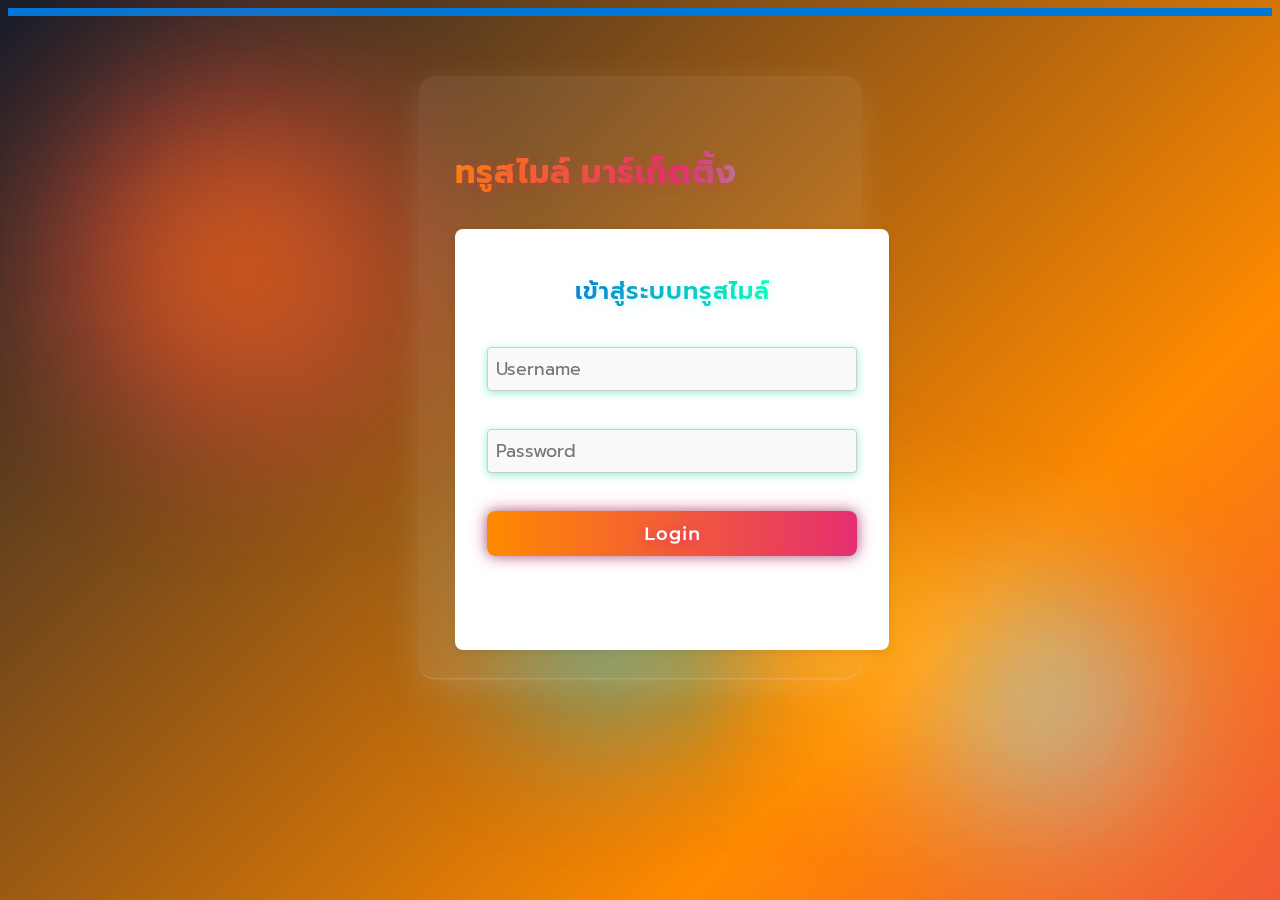
<file: index.html>
<!DOCTYPE html>
<html lang="en">
<head>
    <meta charset="UTF-8">
    <meta name="viewport" content="width=device-width, initial-scale=1.0">
    <title>ทรูสไมล์ มาร์เก็ตติ้ง</title>
    <link rel="stylesheet" href="style.css">
    <link href="https://fonts.googleapis.com/css2?family=Prompt:wght@400;600&family=Montserrat:wght@700&display=swap" rel="stylesheet">
</head>
<body>
        <div class="login-anim-bg">
            <div class="login-glow login-glow1"></div>
            <div class="login-glow login-glow2"></div>
            <div class="login-glow login-glow3"></div>
            <div class="login-glow login-glow4"></div>
        </div>
        <div class="login-anim">
            <h1 class="gradient-title" style="margin-bottom:0;">ทรูสไมล์ มาร์เก็ตติ้ง</h1>
            <div id="loginContainer" class="login-anim-card">
                <h2 class="gradient-title" style="font-size:1.5rem;">เข้าสู่ระบบทรูสไมล์</h2>
                <div class="login-form-anim">
                    <input type="text" id="username" placeholder="Username" class="login-input-anim">
                    <input type="password" id="password" placeholder="Password" class="login-input-anim">
                    <button id="loginBtn" class="modern-btn ripple bounce">Login</button>
                    <p id="loginMessage" class="msg-anim"></p>
                </div>
            </div>
        </div>
        <button id="clickMeBtn" style="display:none;">Click Me!</button>
        <p id="message"></p>
        <script src="script.js"></script>
    </body>
</html>
</file>
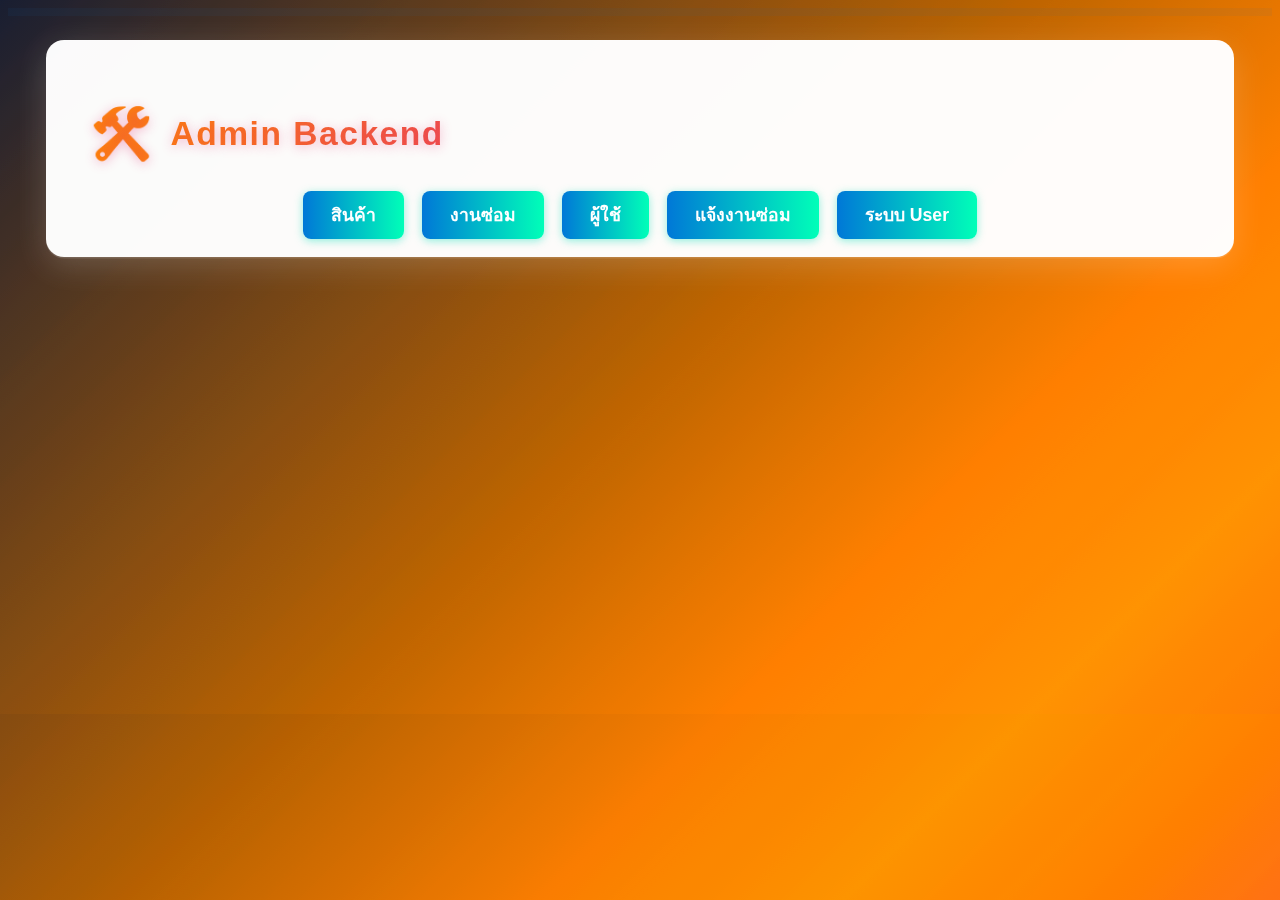
<file: admin.html>
<!DOCTYPE html>
<html lang="en">
<head>
    <meta charset="UTF-8">
    <meta name="viewport" content="width=device-width, initial-scale=1.0">
    <title>Admin Backend</title>
    <link rel="stylesheet" href="style.css">
</head>
<body>
        <div class="admin-bg-glow"></div>
        <header class="admin-header modern-card">
            <h1 class="gradient-title"><span class="icon-admin">🛠️</span> Admin Backend</h1>
            <nav class="admin-nav">
                <button class="admin-nav-btn" onclick="showAdminSection('adminProductSection')">สินค้า</button>
                <button class="admin-nav-btn" onclick="showAdminSection('adminRepairSection')">งานซ่อม</button>
                <button class="admin-nav-btn" onclick="showAdminSection('adminUserSection')">ผู้ใช้</button>
                <button class="admin-nav-btn" onclick="showAdminSection('adminSendRepairSection')">แจ้งงานซ่อม</button>
                <button class="admin-nav-btn" onclick="showAdminSection('userSystemSection')">ระบบ User</button>
            </nav>
        </header>
        <main class="admin-main">
            <section id="adminProductSection" class="admin-section modern-card">
                <h2 class="gradient-title"><span class="icon-product">📦</span> จัดการสินค้า (Admin)</h2>
                <form id="adminAddProductForm" class="modern-form">
                    <div class="form-row">
                        <label>ชื่อสินค้า
                            <input type="text" id="adminProductName" required placeholder="กรอกชื่อสินค้า">
                        </label>
                        <label>จำนวน
                            <input type="number" id="adminProductQty" required min="1" placeholder="จำนวน">
                        </label>
                        <label>ราคา
                            <input type="number" id="adminProductPrice" min="0" step="0.01" placeholder="บาท">
                        </label>
                    </div>
                    <div class="form-row">
                        <label>รายละเอียด
                            <input type="text" id="adminProductDetail" placeholder="รายละเอียดสินค้า">
                        </label>
                        <label>รูปภาพ (อัปโหลด)
                            <input type="file" id="adminProductImgFile" accept="image/*">
                        </label>
                        <label>รูปภาพ (URL)
                            <input type="text" id="adminProductImg" placeholder="URL รูปสินค้า">
                        </label>
                    </div>
                    <button type="submit" class="modern-btn">เพิ่มสินค้า</button>
                </form>
                <div id="adminAddProductMsg" class="msg-anim"></div>
                <h3 class="gradient-title">รายการสินค้า</h3>
                <table id="adminProductTable" class="modern-table">
                    <thead><tr><th>ชื่อสินค้า</th><th>จำนวนคงเหลือ</th><th>ราคา</th><th>รายละเอียด</th><th>รูป</th><th>การจัดการ</th></tr></thead>
                    <tbody id="adminProductList"></tbody>
                </table>
                <div id="editProductForm" class="modern-form">
                    <h3>แก้ไขสินค้า</h3>
                    <label>ชื่อสินค้า: <input type="text" id="editProductName" disabled></label>
                    <label>จำนวน: <input type="number" id="editProductQty" min="0"></label>
                    <label>ราคา: <input type="number" id="editProductPrice" min="0" step="0.01"></label>
                    <label>รายละเอียด: <input type="text" id="editProductDetail"></label>
                    <label>รูปภาพ (URL): <input type="text" id="editProductImg"></label>
                    <button onclick="saveProductEdit()" class="modern-btn">บันทึก</button>
                    <button onclick="cancelProductEdit()" class="modern-btn">ยกเลิก</button>
                </div>
                <div id="productNotifyMsg" class="msg-anim"></div>
            </section>
            <section id="adminRepairSection" class="admin-section modern-card">
                <h2 class="gradient-title"><span class="icon-repair">🛠️</span> จัดการงานซ่อม (Admin/ช่าง)</h2>
                <table id="adminRepairTable" class="modern-table">
                    <thead><tr><th>ชื่อผู้แจ้ง</th><th>วันที่</th><th>เวลา</th><th>รายละเอียด</th><th>สถานะ</th><th>อัปเดตสถานะ</th></tr></thead>
                    <tbody id="adminRepairList"></tbody>
                </table>
                <div id="adminRepairMsg" class="msg-anim"></div>
            </section>
            <section id="adminUserSection" class="admin-section modern-card">
                <h2 class="gradient-title"><span class="icon-user">👤</span> จัดการผู้ใช้</h2>
                <table id="userTable" class="modern-table">
                    <thead>
                        <tr><th>Username</th><th>Role</th><th>Action</th></tr>
                    </thead>
                    <tbody>
                        <tr><td>admin</td><td>Admin</td><td><button disabled>แก้ไข</button></td></tr>
                        <tr><td>user</td><td>User</td><td><button onclick="editUser('user')">แก้ไข</button></td></tr>
                    </tbody>
                </table>
                <div id="editUserForm1" class="modern-form edit-user-form1">
                    <h3>แก้ไขผู้ใช้</h3>
                    <label>Username: <input type="text" id="editUsername1" disabled></label><br>
                    <label>Password: <input type="password" id="editPassword1"></label><br>
                    <button onclick="saveUser1()" class="modern-btn">บันทึก</button>
                    <button onclick="cancelEdit1()" class="modern-btn">ยกเลิก</button>
                </div>
                <div id="editConfirmModal" class="modal">
                    <div class="modal-content">
                        <p>ยืนยันการบันทึกข้อมูลผู้ใช้นี้?</p>
                        <button id="confirmEditBtn">ยืนยัน</button>
                        <button id="cancelEditBtn">ยกเลิก</button>
                    </div>
                </div>
            </section>
            <section id="adminSendRepairSection" class="admin-section modern-card">
                <h2 class="gradient-title"><span class="icon-send">📨</span> แจ้งงานซ่อมไปยังแผนงช่าง</h2>
                <form id="adminSendRepairForm" class="modern-form">
                    <div class="form-row">
                        <label>ชื่อผู้แจ้ง
                            <input type="text" id="adminRepairName" required placeholder="ชื่อผู้แจ้ง">
                        </label>
                        <label>วันที่
                            <input type="date" id="adminRepairDate" required>
                        </label>
                        <label>เวลา
                            <input type="time" id="adminRepairTime" required>
                        </label>
                    </div>
                    <div class="form-row">
                        <label>รายละเอียดปัญหา
                            <input type="text" id="adminRepairDetail" required placeholder="รายละเอียด">
                        </label>
                        <label>สถานที่
                            <input type="text" id="adminRepairLocation" placeholder="สถานที่">
                        </label>
                        <label>เบอร์ติดต่อ
                            <input type="tel" id="adminRepairPhone" placeholder="เบอร์ติดต่อ">
                        </label>
                    </div>
                    <button type="submit" class="modern-btn">แจ้งงานซ่อม</button>
                </form>
                <div id="adminSendRepairMsg" class="msg-anim"></div>
            </section>
            <section id="userSystemSection" class="admin-section modern-card">
                <h2 class="gradient-title"><span class="icon-user">👤</span> ระบบ User</h2>
                <form id="addUserForm" class="modern-form">
                    <label>Username: <input type="text" id="newUsername" required placeholder="Username"></label>
                    <label>Password: <input type="password" id="newPassword" required placeholder="Password"></label>
                    <button type="submit" class="modern-btn">สร้างผู้ใช้ใหม่</button>
                </form>
                <div id="addUserMessage" class="msg-anim"></div>
                <input type="text" id="searchUser" placeholder="ค้นหาผู้ใช้..." class="modern-form search-input">
                <h3 class="gradient-title">รายชื่อผู้ใช้</h3>
                <table id="userListTable" class="modern-table">
                    <thead>
                        <tr><th>Username</th><th>Role</th><th>Action</th></tr>
                    </thead>
                    <tbody id="userList"></tbody>
                </table>
                <div id="editUserForm" class="modern-form">
                    <h3>แก้ไขผู้ใช้</h3>
                    <label>Username: <input type="text" id="editUsername" disabled></label>
                    <label>Password: <input type="password" id="editPassword"></label>
                    <label>Role: 
                        <select id="editRole">
                            <option value="User">User</option>
                            <option value="Admin">Admin</option>
                        </select>
                    </label>
                    <button onclick="saveUser()" class="modern-btn">บันทึก</button>
                    <button onclick="cancelEdit()" class="modern-btn">ยกเลิก</button>
                </div>
            </section>
            <section id="adminSalesCustomerSection" class="admin-section modern-card">
                <h2 class="gradient-title"><span class="icon-sales">🛒</span> ข้อมูลลูกค้าจากเซลส์</h2>
                <table id="adminSalesCustomerTable" class="modern-table">
                    <thead><tr><th>ชื่อ</th><th>วัน-เวลา</th><th>ที่อยู่</th><th>เบอร์</th><th>สถานะ</th><th>รูปถ่าย</th><th>การจัดการ</th></tr></thead>
                    <tbody id="adminSalesCustomerList"></tbody>
                </table>
                <div id="editSalesCustomerForm" class="modern-form">
                    <h3>แก้ไขข้อมูลลูกค้า</h3>
                    <label>ชื่อ: <input type="text" id="editCustomerName"></label>
                    <label>วัน-เวลา: <input type="datetime-local" id="editCustomerDatetime"></label>
                    <label>ที่อยู่: <input type="text" id="editCustomerAddress"></label>
                    <label>เบอร์โทร: <input type="tel" id="editCustomerPhone"></label>
                    <label>สถานะ: 
                        <select id="editCustomerStatus">
                            <option value="ใหม่">ใหม่</option>
                            <option value="ติดตาม">ติดตาม</option>
                            <option value="ปิดการขาย">ปิดการขาย</option>
                        </select>
                    </label>
                    <label>รูปถ่าย: <input type="file" id="editCustomerPhoto" accept="image/*"></label>
                    <button onclick="saveEditSalesCustomer()" class="modern-btn">บันทึก</button>
                    <button onclick="cancelEditSalesCustomer()" class="modern-btn">ยกเลิก</button>
                </div>
            </section>
        </main>
    <script>
    function showAdminSection(id) {
        document.querySelectorAll('.admin-section').forEach(sec => sec.style.display = 'none');
        const el = document.getElementById(id);
        if (el) el.style.display = 'block';
    }
    document.getElementById('userManagementMenu').onclick = function() {
        document.getElementById('userManagementSection').style.display = 'block';
        document.getElementById('userSystemSection').style.display = 'none';
    };
    document.getElementById('userSystemMenu').onclick = function() {
        document.getElementById('userSystemSection').style.display = 'block';
        document.getElementById('userManagementSection').style.display = 'none';
    };
    let _pendingEdit = null;
    function renderUserList(filter = '') {
        const users = getUsers();
        const tbody = document.getElementById('userList');
        tbody.innerHTML = '';
        users.filter(u => u.username.includes(filter)).forEach((u, idx) => {
            tbody.innerHTML += `<tr><td>${u.username}</td><td>${u.role}</td><td>` +
                (u.username !== 'admin' ?
                `<button onclick="editUser('${u.username}')">แก้ไข</button> <button onclick="deleteUser('${u.username}')">ลบ</button>` :
                `<button disabled>แก้ไข</button> <button disabled>ลบ</button>`) +
                `</td></tr>`;
        });
    }
    document.getElementById('searchUser').oninput = function() {
        renderUserList(this.value.trim());
    };
    function editUser(username) {
        const users = getUsers();
        const user = users.find(u => u.username === username);
        document.getElementById('editUserForm').style.display = 'block';
        document.getElementById('editUsername').value = user.username;
        document.getElementById('editPassword').value = user.password;
        document.getElementById('editRole').value = user.role;
        window._editingUser = username;
    }
    function saveUserEdit() {
        event.preventDefault();
        _pendingEdit = {
            username: document.getElementById('editUsername').value,
            password: document.getElementById('editPassword').value,
            role: document.getElementById('editRole').value
        };
        document.getElementById('editConfirmModal').style.display = 'block';
    }
    document.getElementById('confirmEditBtn').onclick = function() {
        const users = getUsers();
        const idx = users.findIndex(u => u.username === _pendingEdit.username);
        if (idx !== -1) {
            users[idx].password = _pendingEdit.password;
            users[idx].role = _pendingEdit.role;
            setUsers(users);
            renderUserList();
        }
        document.getElementById('editUserForm').style.display = 'none';
        document.getElementById('editConfirmModal').style.display = 'none';
        _pendingEdit = null;
    };
    document.getElementById('cancelEditBtn').onclick = function() {
        document.getElementById('editConfirmModal').style.display = 'none';
        _pendingEdit = null;
    };
    function deleteUser(username) {
        if (!confirm('ต้องการลบผู้ใช้นี้จริงหรือไม่?')) return;
        let users = getUsers();
        users = users.filter(u => u.username !== username);
        setUsers(users);
        renderUserList();
    }
    // User storage in localStorage
    function getUsers() {
        return JSON.parse(localStorage.getItem('users') || '[{"username":"admin","password":"1234","role":"Admin"},{"username":"user","password":"1234","role":"User"}]');
    }
    function setUsers(users) {
        localStorage.setItem('users', JSON.stringify(users));
    }
    function renderUserList() {
        const users = getUsers();
        const tbody = document.getElementById('userList');
        tbody.innerHTML = '';
        users.forEach((u, idx) => {
            tbody.innerHTML += `<tr><td>${u.username}</td><td>${u.role}</td><td>` +
                (u.username !== 'admin' ?
                `<button onclick="editUser('${u.username}')">แก้ไข</button> <button onclick="deleteUser('${u.username}')">ลบ</button>` :
                `<button disabled>แก้ไข</button> <button disabled>ลบ</button>`) +
                `</td></tr>`;
        });
    }
    document.getElementById('addUserForm').onsubmit = function(e) {
        e.preventDefault();
        const username = document.getElementById('newUsername').value.trim();
        const password = document.getElementById('newPassword').value;
        const users = getUsers();
        const msg = document.getElementById('addUserMessage');
        if (users.find(u => u.username === username)) {
            msg.textContent = 'Username นี้ถูกใช้แล้ว';
            msg.style.color = '#d32f2f';
            return;
        }
        users.push({username, password, role: 'User'});
        setUsers(users);
        msg.textContent = 'สร้างผู้ใช้ใหม่สำเร็จ!';
        msg.style.color = '#0078d7';
        renderUserList();
        this.reset();
    };
    // Render user list on open
    document.getElementById('userSystemMenu').onclick = function() {
        document.getElementById('userSystemSection').style.display = 'block';
        renderUserList();
    };
    function getNotifications() {
        return JSON.parse(localStorage.getItem('notifications') || '[]');
    }
    function setNotifications(n) {
        localStorage.setItem('notifications', JSON.stringify(n));
    }
    document.getElementById('notifyForm').onsubmit = function(e) {
        e.preventDefault();
        const msg = document.getElementById('notifyMsg').value.trim();
        if (!msg) return;
        const noti = getNotifications();
        noti.push({msg, date: new Date().toLocaleString()});
        setNotifications(noti);
        document.getElementById('notifyStatus').textContent = 'ส่งแจ้งเตือนสำเร็จ!';
        document.getElementById('notifyStatus').style.color = '#0078d7';
        this.reset();
    };
    function getProducts() {
        return JSON.parse(localStorage.getItem('products') || '[]');
    }
    function setProducts(p) {
        localStorage.setItem('products', JSON.stringify(p));
    }
    function renderAdminProductList() {
        const products = getProducts();
        const tbody = document.getElementById('adminProductList');
        tbody.innerHTML = '';
        products.forEach((p, idx) => {
            tbody.innerHTML += `<tr><td>${p.name}</td><td>${p.qty}</td><td>${p.price || '-'} </td><td>${p.detail || '-'}</td><td>${p.img ? `<img src='${p.img}'>` : '-'}</td><td><button onclick="editProduct(${idx})">แก้ไข</button> <button onclick="deleteProduct(${idx})">ลบ</button></td></tr>`;
        });
    }
    function editProduct(idx) {
        const products = getProducts();
        const p = products[idx];
        document.getElementById('editProductForm').style.display = 'block';
        document.getElementById('editProductName').value = p.name;
        document.getElementById('editProductQty').value = p.qty;
        document.getElementById('editProductPrice').value = p.price || '';
        document.getElementById('editProductDetail').value = p.detail || '';
        document.getElementById('editProductImg').value = p.img || '';
        window._editingProductIdx = idx;
    }
    function saveProductEdit() {
        event.preventDefault();
        const products = getProducts();
        const idx = window._editingProductIdx;
        if (idx === undefined) return;
        products[idx].qty = parseInt(document.getElementById('editProductQty').value);
        products[idx].price = document.getElementById('editProductPrice').value;
        products[idx].detail = document.getElementById('editProductDetail').value;
        products[idx].img = document.getElementById('editProductImg').value;
        setProducts(products);
        renderAdminProductList();
        document.getElementById('editProductForm').style.display = 'none';
        showProductNotify('บันทึกการแก้ไขสินค้าเรียบร้อย!');
    }
    function cancelProductEdit() {
        event.preventDefault();
        document.getElementById('editProductForm').style.display = 'none';
    }
    function deleteProduct(idx) {
        if (!confirm('ต้องการลบสินค้านี้จริงหรือไม่?')) return;
        let products = getProducts();
        products.splice(idx, 1);
        setProducts(products);
        renderAdminProductList();
        showProductNotify('ลบสินค้าเรียบร้อย!');
    }
    function showProductNotify(msg) {
        const el = document.getElementById('productNotifyMsg');
        el.textContent = msg;
        el.style.color = '#0078d7';
        el.style.marginTop = '10px';
        // Save product notification for user
        let productNoti = JSON.parse(localStorage.getItem('productNotifications') || '[]');
        productNoti.push({msg, date: new Date().toLocaleString()});
        localStorage.setItem('productNotifications', JSON.stringify(productNoti));
        setTimeout(() => { el.textContent = ''; }, 2000);
    }
    document.getElementById('adminAddProductForm').onsubmit = async function(e) {
        e.preventDefault();
        const name = document.getElementById('adminProductName').value.trim();
        const qty = parseInt(document.getElementById('adminProductQty').value);
        const price = document.getElementById('adminProductPrice').value;
        const detail = document.getElementById('adminProductDetail').value;
        const imgUrl = document.getElementById('adminProductImg').value;
        const imgFile = document.getElementById('adminProductImgFile').files[0];
        let img = imgUrl;
        if (imgFile) {
            img = await new Promise((resolve, reject) => {
                const reader = new FileReader();
                reader.onload = e => resolve(e.target.result);
                reader.onerror = reject;
                reader.readAsDataURL(imgFile);
            });
        }
        const msg = document.getElementById('adminAddProductMsg');
        if (!name || qty < 1) return;
        let products = getProducts();
        const exist = products.find(p => p.name === name);
        if (exist) {
            exist.qty += qty;
            if (price) exist.price = price;
            if (detail) exist.detail = detail;
            if (img) exist.img = img;
            msg.textContent = 'เพิ่มจำนวนสินค้าเดิมสำเร็จ!';
            msg.style.color = '#0078d7';
        } else {
            products.push({name, qty, price, detail, img});
            msg.textContent = 'เพิ่มสินค้าใหม่สำเร็จ!';
            msg.style.color = '#0078d7';
        }
        setProducts(products);
        // บันทึกข้อมูลไปยัง localStorage ฝั่ง user (stock)
        localStorage.setItem('products', JSON.stringify(products));
        renderAdminProductList();
        this.reset();
    };
    function getRepairs() {
        return JSON.parse(localStorage.getItem('repairs') || '[]');
    }
    function setRepairs(r) {
        localStorage.setItem('repairs', JSON.stringify(r));
    }
    function renderAdminRepairList() {
        const repairs = getRepairs();
        const tbody = document.getElementById('adminRepairList');
        tbody.innerHTML = '';
        repairs.forEach((r, idx) => {
            tbody.innerHTML += `<tr><td>${r.name}</td><td>${r.date}</td><td>${r.time}</td><td>${r.detail}</td><td>${r.status}</td><td><select onchange="updateRepairStatus(${idx}, this.value)"><option value="รอดำเนินการ" ${r.status==='รอดำเนินการ'?'selected':''}>รอดำเนินการ</option><option value="กำลังดำเนินการ" ${r.status==='กำลังดำเนินการ'?'selected':''}>กำลังดำเนินการ</option><option value="เสร็จสิ้น" ${r.status==='เสร็จสิ้น'?'selected':''}>เสร็จสิ้น</option></select></td></tr>`;
        });
    }
    function updateRepairStatus(idx, status) {
        let repairs = getRepairs();
        repairs[idx].status = status;
        setRepairs(repairs);
        renderAdminRepairList();
        document.getElementById('adminRepairMsg').textContent = 'อัปเดตสถานะงานซ่อมเรียบร้อย!';
        setTimeout(()=>{document.getElementById('adminRepairMsg').textContent='';}, 1500);
        // แจ้งเตือนสถานะใหม่ไปยัง user
        let repairNoti = JSON.parse(localStorage.getItem('repairNotifications') || '[]');
        const r = repairs[idx];
        repairNoti.push({msg: `งานซ่อมของ ${r.name} (${r.detail}) อัปเดตสถานะเป็น: ${status}`, date: new Date().toLocaleString()});
        localStorage.setItem('repairNotifications', JSON.stringify(repairNoti));
    }
    // แสดงรายการงานซ่อมเมื่อโหลดหน้า admin
    window.onload = function() {
        showAdminSection('adminProductSection');
        renderAdminRepairList();
    };
    document.getElementById('adminSendRepairForm').onsubmit = function(e) {
        e.preventDefault();
        const name = document.getElementById('adminRepairName').value.trim();
        const date = document.getElementById('adminRepairDate').value;
        const time = document.getElementById('adminRepairTime').value;
        const detail = document.getElementById('adminRepairDetail').value;
        const location = document.getElementById('adminRepairLocation').value;
        const phone = document.getElementById('adminRepairPhone').value;
        let repairs = JSON.parse(localStorage.getItem('repairs') || '[]');
        repairs.push({name, date, time, detail, location, phone, status: 'รอดำเนินการ'});
        localStorage.setItem('repairs', JSON.stringify(repairs));
        document.getElementById('adminSendRepairMsg').textContent = 'แจ้งงานซ่อมสำเร็จ!';
        document.getElementById('adminSendRepairMsg').style.color = '#0078d7';
        // แจ้งเตือนแผนงช่าง
        let techNoti = JSON.parse(localStorage.getItem('technicianNotifications') || '[]');
        techNoti.push({msg: `มีงานซ่อมใหม่จากแอดมิน: ${detail} (${location})`, date: new Date().toLocaleString()});
        localStorage.setItem('technicianNotifications', JSON.stringify(techNoti));
        this.reset();
    };
    function getAdminSalesCustomers() {
        return JSON.parse(localStorage.getItem('adminSalesCustomers') || '[]');
    }
    function setAdminSalesCustomers(list) {
        localStorage.setItem('adminSalesCustomers', JSON.stringify(list));
    }
    let editingSalesCustomerIdx = null;
    function renderAdminSalesCustomerList() {
        const list = getAdminSalesCustomers();
        const tbody = document.getElementById('adminSalesCustomerList');
        tbody.innerHTML = '';
        list.forEach((c, idx) => {
            tbody.innerHTML += `<tr><td>${c.name}</td><td>${c.datetime}</td><td>${c.address}</td><td>${c.phone}</td><td>${c.status}</td><td>${c.photo ? `<img src='${c.photo}' style='width:40px;height:40px;object-fit:cover;border-radius:6px;'>` : '-'}</td><td><button onclick="editAdminSalesCustomer(${idx})">แก้ไข</button> <button onclick="deleteAdminSalesCustomer(${idx})">ลบ</button></td></tr>`;
        });
    }
    window.editAdminSalesCustomer = function(idx) {
        const list = getAdminSalesCustomers();
        const c = list[idx];
        editingSalesCustomerIdx = idx;
        document.getElementById('editCustomerName').value = c.name;
        document.getElementById('editCustomerDatetime').value = c.datetime;
        document.getElementById('editCustomerAddress').value = c.address;
        document.getElementById('editCustomerPhone').value = c.phone;
        document.getElementById('editCustomerStatus').value = c.status;
        document.getElementById('editSalesCustomerForm').style.display = 'block';
    };
    window.saveEditSalesCustomer = async function() {
        const list = getAdminSalesCustomers();
        if(editingSalesCustomerIdx === null) return;
        const name = document.getElementById('editCustomerName').value.trim();
        const datetime = document.getElementById('editCustomerDatetime').value;
        const address = document.getElementById('editCustomerAddress').value.trim();
        const phone = document.getElementById('editCustomerPhone').value.trim();
        const status = document.getElementById('editCustomerStatus').value;
        const photoFile = document.getElementById('editCustomerPhoto').files[0];
        let photo = list[editingSalesCustomerIdx].photo;
        if (photoFile) {
            photo = await new Promise((resolve, reject) => {
                const reader = new FileReader();
                reader.onload = e => resolve(e.target.result);
                reader.onerror = reject;
                reader.readAsDataURL(photoFile);
            });
        }
        list[editingSalesCustomerIdx] = {name, datetime, address, phone, status, photo};
        setAdminSalesCustomers(list);
        renderAdminSalesCustomerList();
        document.getElementById('editSalesCustomerForm').style.display = 'none';
        editingSalesCustomerIdx = null;
    };
    window.cancelEditSalesCustomer = function() {
        document.getElementById('editSalesCustomerForm').style.display = 'none';
        editingSalesCustomerIdx = null;
    };
    // แสดงข้อมูลลูกค้าจากเซลส์เมื่อเลือก section
    document.querySelector('.admin-nav-btn[onclick*="adminSalesCustomerSection"]').onclick = function() {
        showAdminSection('adminSalesCustomerSection');
        renderAdminSalesCustomerList();
    };
    </script>
    <!-- เพิ่มฟีเจอร์หลังบ้านที่ต้องการได้ที่นี่ -->
</body>
</html>
</file>
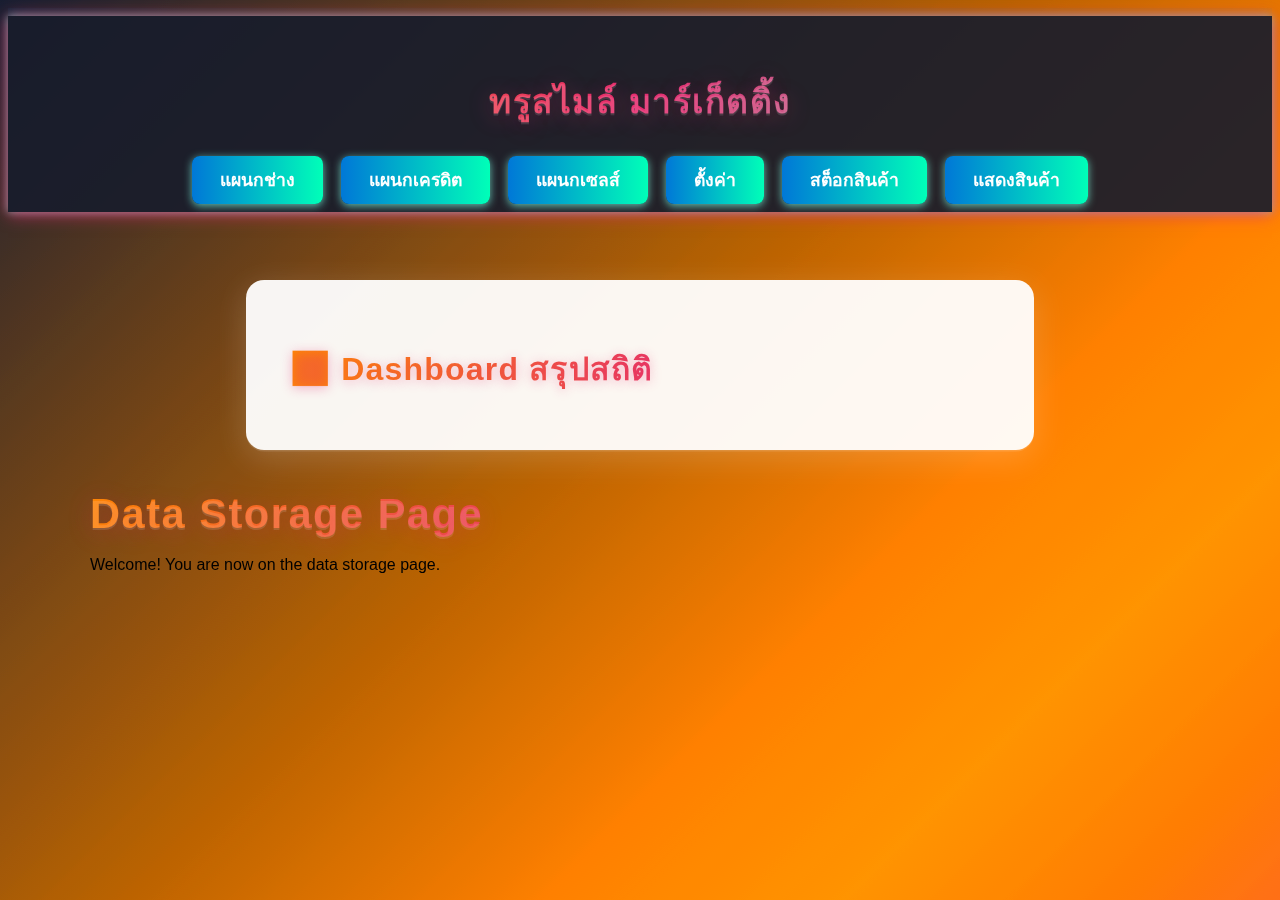
<file: storage.html>
<!DOCTYPE html>
<html lang="en">
<head>
    <meta charset="UTF-8">
    <meta name="viewport" content="width=device-width, initial-scale=1.0">
    <title>Data Storage</title>
    <link rel="stylesheet" href="style.css">
</head>
<body>
    <div class="user-bg-glow"></div>
    <header class="user-header">
        <h1>ทรูสไมล์ มาร์เก็ตติ้ง</h1>
        <nav class="user-nav">
            <button class="user-nav-btn" id="technician">แผนกช่าง</button>
            <button class="user-nav-btn" id="credit">แผนกเครดิต</button>
            <button class="user-nav-btn" id="sales">แผนกเซลส์</button>
            <button class="user-nav-btn" id="settings">ตั้งค่า</button>
            <button class="user-nav-btn" id="stockMenu">สต็อกสินค้า</button>
            <button class="user-nav-btn" id="productShowcaseMenu">แสดงสินค้า</button>
        </nav>
    </header>
    <main class="user-main">
        <!-- Dashboard Section -->
        <section id="dashboardSection" class="modern-card dashboard-section">
            <h2 class="gradient-title"><span>📊</span> Dashboard สรุปสถิติ</h2>
            <div id="dashboardStats" class="dashboard-stats"></div>
        </section>
        <h1>Data Storage Page</h1>
        <p>Welcome! You are now on the data storage page.</p>
        <!-- Add your data storage UI here -->
        <div class="glow glow1"></div>
        <div class="glow glow2"></div>
        <div class="glow glow3"></div>
        <div id="notificationBar" class="notification-bar"></div>
        <audio id="notiSound" src="https://cdn.pixabay.com/audio/2022/07/26/audio_124bfae5b2.mp3" preload="auto"></audio>
        <div id="popupNotification" class="popup-notification"></div>
        <div id="stockSection" class="stock-section">
            <h2>สต็อกสินค้า</h2>
            <form id="addProductForm">
                <label>ชื่อสินค้า: <input type="text" id="productName" required></label>
                <label>จำนวน: <input type="number" id="productQty" required min="1"></label>
                <label>ราคา: <input type="number" id="productPrice" min="0" step="0.01"></label>
                <label>รายละเอียด: <input type="text" id="productDetail"></label>
                <label>รูปภาพ (อัปโหลด): <input type="file" id="productImgFile" accept="image/*"></label>
                <label>รูปภาพ (URL): <input type="text" id="productImg"></label>
                <button type="submit">เพิ่มสินค้า</button>
            </form>
            <div id="addProductMsg"></div>
            <h3>รายการสินค้า</h3>
            <input type="text" id="searchProduct" placeholder="ค้นหาสินค้า..." class="search-input">
            <table id="productTable">
                <thead><tr><th>ชื่อสินค้า</th><th>จำนวนคงเหลือ</th><th>ตัดสต็อก</th></tr></thead>
                <tbody id="productList"></tbody>
            </table>
        </div>
        <div id="productShowcaseSection" class="product-showcase-section">
            <h2>แสดงสินค้า</h2>
            <input type="text" id="searchShowcase" placeholder="ค้นหาสินค้า..." class="search-input">
            <div id="productShowcaseList" class="product-showcase-list"></div>
        </div>
        <div id="technicianSection" class="technician-section">
            <h2>แบบฟอร์มแจ้งซ่อม (แผนกช่าง)</h2>
            <form id="repairForm">
                <label>ชื่อผู้แจ้ง: <input type="text" id="repairName" required></label>
                <label>วันที่: <input type="date" id="repairDate" required></label>
                <label>เวลา: <input type="time" id="repairTime" required></label>
                <label>รายละเอียดปัญหา: <input type="text" id="repairDetail" required></label>
                <label>สถานที่: <input type="text" id="repairLocation"></label>
                <label>เบอร์ติดต่อ: <input type="tel" id="repairPhone"></label>
                <button type="submit">แจ้งซ่อม</button>
            </form>
            <div id="repairMsg"></div>
            <h3>รายการแจ้งซ่อม</h3>
            <table id="repairTable">
                <thead><tr><th>ชื่อผู้แจ้ง</th><th>วันที่</th><th>เวลา</th><th>รายละเอียด</th><th>สถานะ</th></tr></thead>
                <tbody id="repairList"></tbody>
            </table>
            <h3>รายการข้อมูลเพิ่มเติม</h3>
            <table id="extraTable">
                <thead><tr><th>ประเภทงาน</th><th>สถานที่</th><th>เบอร์ติดต่อ</th><th>วันที่บันทึก</th><th>เลือกใช้</th></tr></thead>
                <tbody id="extraList"></tbody>
            </table>
            <form id="technicianExtraForm" class="technician-extra-form">
                <label>ประเภทงาน: 
                    <select id="extraType" required>
                        <option value="">--เลือกประเภทงาน--</option>
                        <option value="ไฟฟ้า">ไฟฟ้า</option>
                        <option value="ประปา">ประปา</option>
                        <option value="เครื่องใช้ไฟฟ้า">เครื่องใช้ไฟฟ้า</option>
                        <option value="อื่น ๆ">อื่น ๆ</option>
                    </select>
                </label>
                <label>สถานที่: <input type="text" id="extraLocation" required></label>
                <label>เบอร์ติดต่อ: <input type="tel" id="extraPhone" required></label>
                <button type="submit">บันทึกข้อมูลเพิ่มเติม</button>
            </form>
            <div id="extraFormMsg"></div>
        </div>
        <div id="creditSection" class="credit-section modern-card">
            <h2 class="gradient-title"><span class="icon-credit">💳</span> ระบบตารางงานเครดิตลูกค้า</h2>
            <form id="creditCustomerForm" class="modern-form">
                <div class="form-row">
                    <label>ชื่อลูกค้า
                        <input type="text" id="creditCustomerName" required placeholder="กรอกชื่อลูกค้า">
                    </label>
                    <label>ที่อยู่
                        <input type="text" id="creditCustomerAddress" required placeholder="กรอกที่อยู่ลูกค้า">
                    </label>
                </div>
                <div class="form-row">
                    <label>เบอร์โทร
                        <input type="tel" id="creditCustomerPhone" required placeholder="กรอกเบอร์โทร">
                    </label>
                    <label>ยอดผ่อนชำระต่อเดือน (บาท)
                        <input type="number" id="creditInstallment" required min="1" placeholder="เช่น 2000">
                    </label>
                </div>
                <div class="form-row">
                    <label>จำนวนงวด
                        <input type="number" id="creditTerm" required min="1" placeholder="เช่น 12">
                    </label>
                    <label>วันเริ่มต้นงวด
                        <input type="date" id="creditStartDate" required>
                    </label>
                </div>
                <button type="submit" class="modern-btn">เพิ่มข้อมูลเครดิตลูกค้า</button>
            </form>
            <div id="creditCustomerMsg" class="msg-anim"></div>
            <h3 class="gradient-title">ตารางงานเครดิตลูกค้า</h3>
            <table id="creditCustomerTable" class="modern-table">
                <thead><tr><th>ชื่อ</th><th>ที่อยู่</th><th>เบอร์</th><th>ยอด/งวด</th><th>จำนวนงวด</th><th>วันเริ่ม</th><th>ยอดรวม</th><th>ตารางผ่อน</th></tr></thead>
                <tbody id="creditCustomerList"></tbody>
            </table>
            <h3 class="gradient-title">รายงานการเก็บงวด</h3>
            <div id="creditReportWindow" class="modern-card credit-report-window">
                <div id="creditReportContent">กรุณาเลือกตารางผ่อนของลูกค้าเพื่อดูรายงาน</div>
            </div>
        </div>
        <div id="salesSection" class="sales-section modern-card">
            <h2 class="gradient-title"><span class="icon-sales">🛒</span> แบบฟอร์มบันทึกข้อมูลลูกค้า (แผนงเซลส์)</h2>
            <form id="salesCustomerForm" class="modern-form">
                <div class="form-row">
                    <label>ชื่อลูกค้า
                        <input type="text" id="customerName" required placeholder="กรอกชื่อลูกค้า">
                    </label>
                    <label>วัน-เวลา
                        <input type="datetime-local" id="customerDatetime" required>
                    </label>
                </div>
                <div class="form-row">
                    <label>ที่อยู่
                        <input type="text" id="customerAddress" required placeholder="กรอกที่อยู่ลูกค้า">
                    </label>
                    <label>เบอร์โทร
                        <input type="tel" id="customerPhone" required placeholder="กรอกเบอร์โทร">
                    </label>
                </div>
                <div class="form-row">
                    <label>สถานะ
                        <select id="customerStatus" required>
                            <option value="ใหม่">ใหม่</option>
                            <option value="ติดตาม">ติดตาม</option>
                            <option value="ปิดการขาย">ปิดการขาย</option>
                        </select>
                    </label>
                    <label>รูปถ่าย
                        <input type="file" id="customerPhoto" accept="image/*">
                    </label>
                </div>
                <button type="submit" class="modern-btn">บันทึกข้อมูลลูกค้า</button>
            </form>
            <div id="salesCustomerMsg" class="msg-anim"></div>
            <h3 class="gradient-title">รายการลูกค้า</h3>
            <table id="salesCustomerTable" class="modern-table">
                <thead><tr><th>ชื่อ</th><th>วัน-เวลา</th><th>ที่อยู่</th><th>เบอร์</th><th>สถานะ</th><th>รูปถ่าย</th></tr></thead>
                <tbody id="salesCustomerList"></tbody>
            </table>
        </div>
        <div id="settingsSection" class="settings-section">
            <h2>ตั้งค่าระบบ</h2>
            <form id="appSettingsForm">
                <label>ธีมสีหลัก:
                    <select id="mainThemeColor">
                        <option value="#0078d7">ฟ้า</option>
                        <option value="#e52e71">ชมพู</option>
                        <option value="#ff8a00">ส้ม</option>
                        <option value="#74ebd5">ฟ้าอ่อน</option>
                        <option value="#181c2b">เข้ม</option>
                    </select>
                </label>
                <label>เปิด/ปิดแอนิเมชั่น:
                    <select id="toggleAnimation">
                        <option value="on">เปิด</option>
                        <option value="off">ปิด</option>
                    </select>
                </label>
                <label>ขนาดตัวอักษร:
                    <select id="fontSize">
                        <option value="normal">ปกติ</option>
                        <option value="large">ใหญ่</option>
                        <option value="xlarge">ใหญ่มาก</option>
                    </select>
                </label>
                <button type="submit">บันทึกการตั้งค่า</button>
            </form>
            <div id="settingsMsg"></div>
        </div>
    </main>
    <script>
        function showNotificationBar() {
            const noti = JSON.parse(localStorage.getItem('notifications') || '[]');
            if (noti.length > 0) {
                const last = noti[noti.length-1];
                const bar = document.getElementById('notificationBar');
                bar.innerHTML = `<b>ข่าวสารล่าสุด:</b> ${last.msg} <span style='font-size:13px;color:#888;'>(${last.date})</span>`;
                bar.style.display = 'block';
            }
        }
        function getProducts() {
            return JSON.parse(localStorage.getItem('products') || '[]');
        }
        function setProducts(p) {
            localStorage.setItem('products', JSON.stringify(p));
        }
        function renderProductList(filter = '') {
            const products = getProducts();
            const tbody = document.getElementById('productList');
            tbody.innerHTML = '';
            products.filter(p => p.name.includes(filter)).forEach((p, idx) => {
                tbody.innerHTML += `<tr><td>${p.name}</td><td>${p.qty}</td><td><button onclick="cutStock(${idx})">ตัดสต็อก</button></td></tr>`;
            });
        }
        document.getElementById('addProductForm').onsubmit = async function(e) {
            e.preventDefault();
            const name = document.getElementById('productName').value.trim();
            const qty = parseInt(document.getElementById('productQty').value);
            const price = document.getElementById('productPrice').value;
            const detail = document.getElementById('productDetail').value;
            const imgUrl = document.getElementById('productImg').value;
            const imgFile = document.getElementById('productImgFile').files[0];
            let img = imgUrl;
            if (imgFile) {
                img = await new Promise((resolve, reject) => {
                    const reader = new FileReader();
                    reader.onload = e => resolve(e.target.result);
                    reader.onerror = reject;
                    reader.readAsDataURL(imgFile);
                });
            }
            const msg = document.getElementById('addProductMsg');
            if (!name || qty < 1) return;
            let products = getProducts();
            const exist = products.find(p => p.name === name);
            if (exist) {
                exist.qty += qty;
                if (price) exist.price = price;
                if (detail) exist.detail = detail;
                if (img) exist.img = img;
                msg.textContent = 'เพิ่มจำนวนสินค้าเดิมสำเร็จ!';
                msg.style.color = '#0078d7';
            } else {
                products.push({name, qty, price, detail, img});
                msg.textContent = 'เพิ่มสินค้าใหม่สำเร็จ!';
                msg.style.color = '#0078d7';
            }
            setProducts(products);
            renderProductList();
            this.reset();
        };
        function cutStock(idx) {
            let products = getProducts();
            const qty = prompt('จำนวนที่ต้องการตัดสต็อก:', '1');
            const n = parseInt(qty);
            if (!n || n < 1) return;
            if (products[idx].qty < n) {
                alert('จำนวนสินค้าไม่พอ!');
                return;
            }
            products[idx].qty -= n;
            setProducts(products);
            renderProductList();
        }
        // เมนูแผนงต่าง ๆ
        document.getElementById('technician').onclick = function() {
            hideAllSections();
            document.getElementById('technicianSection').style.display = 'block';
            renderRepairList();
            renderExtraList && renderExtraList();
        };
        document.getElementById('credit').onclick = function() {
            hideAllSections();
            document.getElementById('creditSection').style.display = 'block';
            renderCreditCustomerList();
        };
        document.getElementById('sales').onclick = function() {
            hideAllSections();
            document.getElementById('salesSection').style.display = 'block';
            renderSalesCustomerList();
        };
        document.getElementById('settings').onclick = function() {
            hideAllSections();
            document.getElementById('settingsSection').style.display = 'block';
        };
        document.getElementById('stockMenu').onclick = function() {
            hideAllSections();
            document.getElementById('stockSection').style.display = 'block';
            renderProductList && renderProductList();
        };
        document.getElementById('productShowcaseMenu').onclick = function() {
            hideAllSections();
            document.getElementById('productShowcaseSection').style.display = 'block';
            renderProductShowcase && renderProductShowcase();
        };
        // ฟังก์ชันซ่อนทุก section
        function hideAllSections() {
            const sections = [
                'technicianSection','creditSection','salesSection','settingsSection',
                'stockSection','productShowcaseSection'
            ];
            sections.forEach(id => {
                const el = document.getElementById(id);
                if (el) el.style.display = 'none';
            });
        }
        function renderProductShowcase(filter = '') {
            const products = getProducts();
            const showcase = document.getElementById('productShowcaseList');
            showcase.innerHTML = '';
            products.filter(p => p.name.includes(filter)).forEach((p, idx) => {
                showcase.innerHTML += `
                    <div class='product-card'>
                        <div class='product-img'>${p.img ? `<img src='${p.img}' alt='${p.name}'>` : '<span class="no-img">ไม่มีรูป</span>'}</div>
                        <div class='product-info'>
                            <h3>${p.name}</h3>
                            <p>จำนวนคงเหลือ: ${p.qty}</p>
                            <p>ราคา: ${p.price ? p.price + ' บาท' : '-'} </p>
                            <p>รายละเอียด: ${p.detail || '-'}</p>
                        </div>
                    </div>
                `;
            });
        }
        document.getElementById('searchProduct').oninput = function() {
            renderProductList(this.value.trim());
        };
        document.getElementById('searchShowcase').oninput = function() {
            renderProductShowcase(this.value.trim());
        };
        function getRepairs() {
            return JSON.parse(localStorage.getItem('repairs') || '[]');
        }
        function setRepairs(r) {
            localStorage.setItem('repairs', JSON.stringify(r));
        }
        function renderRepairList() {
            const repairs = getRepairs();
            const tbody = document.getElementById('repairList');
            tbody.innerHTML = '';
            repairs.forEach((r, idx) => {
                tbody.innerHTML += `<tr><td>${r.name}</td><td>${r.date}</td><td>${r.time}</td><td>${r.detail}</td><td>${r.status}</td></tr>`;
            });
        }
        document.getElementById('repairForm').onsubmit = function(e) {
            e.preventDefault();
            const name = document.getElementById('repairName').value.trim();
            const date = document.getElementById('repairDate').value;
            const time = document.getElementById('repairTime').value;
            const detail = document.getElementById('repairDetail').value;
            const location = document.getElementById('repairLocation') ? document.getElementById('repairLocation').value : '';
            const phone = document.getElementById('repairPhone') ? document.getElementById('repairPhone').value : '';
            const msg = document.getElementById('repairMsg');
            let repairs = getRepairs();
            repairs.push({name, date, time, detail, location, phone, status: 'รอดำเนินการ'});
            setRepairs(repairs);
            msg.textContent = 'แจ้งซ่อมสำเร็จ!';
            msg.style.color = '#0078d7';
            renderRepairList();
            this.reset();
        };
        document.getElementById('technicianExtraForm').onsubmit = function(e) {
            e.preventDefault();
            const type = document.getElementById('extraType').value;
            const location = document.getElementById('extraLocation').value.trim();
            const phone = document.getElementById('extraPhone').value.trim();
            let extras = JSON.parse(localStorage.getItem('technicianExtras') || '[]');
            extras.push({type, location, phone, date: new Date().toLocaleString()});
            localStorage.setItem('technicianExtras', JSON.stringify(extras));
            document.getElementById('extraFormMsg').textContent = 'บันทึกข้อมูลเพิ่มเติมสำเร็จ!';
            document.getElementById('extraFormMsg').style.color = '#0078d7';
            this.reset();
        };
        function renderExtraList() {
            const extras = JSON.parse(localStorage.getItem('technicianExtras') || '[]');
            const tbody = document.getElementById('extraList');
            tbody.innerHTML = '';
            extras.forEach((e, idx) => {
                tbody.innerHTML += `<tr><td>${e.type}</td><td>${e.location}</td><td>${e.phone}</td><td>${e.date}</td><td><button onclick="useExtra(${idx})">เลือกใช้</button></td></tr>`;
            });
        }
        window.useExtra = function(idx) {
            const extras = JSON.parse(localStorage.getItem('technicianExtras') || '[]');
            const e = extras[idx];
            // Autofill multiple fields in repair form
            document.getElementById('repairDetail').value = `ประเภทงาน: ${e.type}`;
            if(document.getElementById('repairLocation')) {
                document.getElementById('repairLocation').value = e.location;
            }
            if(document.getElementById('repairPhone')) {
                document.getElementById('repairPhone').value = e.phone;
            }
        };
        // เรียก renderExtraList เมื่อเปิด technicianSection
        const oldTechClick = document.getElementById('technician').onclick;
        document.getElementById('technician').onclick = function() {
            document.getElementById('technicianSection').style.display = 'block';
            renderRepairList();
            renderExtraList();
            if (oldTechClick) oldTechClick();
        };
        // โหลดค่าตั้งค่า
        function loadAppSettings() {
            const settings = JSON.parse(localStorage.getItem('appSettings') || '{}');
            if(settings.mainThemeColor) document.documentElement.style.setProperty('--main-theme', settings.mainThemeColor);
            if(settings.toggleAnimation === 'off') {
                document.body.classList.add('no-anim');
            } else {
                document.body.classList.remove('no-anim');
            }
            if(settings.fontSize) {
                document.body.classList.remove('font-large','font-xlarge');
                if(settings.fontSize === 'large') document.body.classList.add('font-large');
                if(settings.fontSize === 'xlarge') document.body.classList.add('font-xlarge');
            }
            // ตั้งค่าฟอร์ม
            document.getElementById('mainThemeColor').value = settings.mainThemeColor || '#0078d7';
            document.getElementById('toggleAnimation').value = settings.toggleAnimation || 'on';
            document.getElementById('fontSize').value = settings.fontSize || 'normal';
        }
        document.getElementById('appSettingsForm').onsubmit = function(e) {
            e.preventDefault();
            const mainThemeColor = document.getElementById('mainThemeColor').value;
            const toggleAnimation = document.getElementById('toggleAnimation').value;
            const fontSize = document.getElementById('fontSize').value;
            const settings = {mainThemeColor, toggleAnimation, fontSize};
            localStorage.setItem('appSettings', JSON.stringify(settings));
            loadAppSettings();
            document.getElementById('settingsMsg').textContent = 'บันทึกการตั้งค่าสำเร็จ!';
            setTimeout(()=>{document.getElementById('settingsMsg').textContent='';}, 2000);
        };
        // โหลดค่าตั้งค่าเมื่อเข้าแอพ
        loadAppSettings();
        function getSalesCustomers() {
            return JSON.parse(localStorage.getItem('salesCustomers') || '[]');
        }
        function setSalesCustomers(list) {
            localStorage.setItem('salesCustomers', JSON.stringify(list));
        }
        function renderSalesCustomerList() {
            const list = getSalesCustomers();
            const tbody = document.getElementById('salesCustomerList');
            tbody.innerHTML = '';
            list.forEach(c => {
                tbody.innerHTML += `<tr><td>${c.name}</td><td>${c.datetime}</td><td>${c.address}</td><td>${c.phone}</td><td>${c.status}</td><td>${c.photo ? `<img src='${c.photo}' style='width:40px;height:40px;object-fit:cover;border-radius:6px;'>` : '-'}</td></tr>`;
            });
        }
        document.getElementById('salesCustomerForm').onsubmit = async function(e) {
            e.preventDefault();
            const name = document.getElementById('customerName').value.trim();
            const datetime = document.getElementById('customerDatetime').value;
            const address = document.getElementById('customerAddress').value.trim();
            const phone = document.getElementById('customerPhone').value.trim();
            const status = document.getElementById('customerStatus').value;
            const photoFile = document.getElementById('customerPhoto').files[0];
            let photo = '';
            if (photoFile) {
                photo = await new Promise((resolve, reject) => {
                    const reader = new FileReader();
                    reader.onload = e => resolve(e.target.result);
                    reader.onerror = reject;
                    reader.readAsDataURL(photoFile);
                });
            }
            let list = getSalesCustomers();
            list.push({name, datetime, address, phone, status, photo});
            setSalesCustomers(list);
            renderSalesCustomerList();
            document.getElementById('salesCustomerMsg').textContent = 'บันทึกข้อมูลลูกค้าสำเร็จ!';
            document.getElementById('salesCustomerMsg').style.color = '#0078d7';
            this.reset();
            // ส่งข้อมูลไปแอดมิน
            let adminSales = JSON.parse(localStorage.getItem('adminSalesCustomers') || '[]');
            adminSales.push({name, datetime, address, phone, status, photo});
            localStorage.setItem('adminSalesCustomers', JSON.stringify(adminSales));
        };
        // --- Credit Customer System ---
        function getCreditCustomers() {
            return JSON.parse(localStorage.getItem('creditCustomers') || '[]');
        }
        function setCreditCustomers(list) {
            localStorage.setItem('creditCustomers', JSON.stringify(list));
        }
        function renderCreditCustomerList() {
            const list = getCreditCustomers();
            const tbody = document.getElementById('creditCustomerList');
            tbody.innerHTML = '';
            list.forEach((c, idx) => {
                const total = c.installment * c.term;
                tbody.innerHTML += `<tr>
                    <td>${c.name}</td>
                    <td>${c.address}</td>
                    <td>${c.phone}</td>
                    <td>${c.installment.toLocaleString()} บาท</td>
                    <td>${c.term}</td>
                    <td>${c.startDate}</td>
                    <td>${total.toLocaleString()} บาท</td>
                    <td><button class='modern-btn' onclick='showInstallmentTable(${idx})'>ดูตาราง</button></td>
                </tr>`;
            });
        }
        document.getElementById('creditCustomerForm').onsubmit = function(e) {
            e.preventDefault();
            const name = document.getElementById('creditCustomerName').value.trim();
            const address = document.getElementById('creditCustomerAddress').value.trim();
            const phone = document.getElementById('creditCustomerPhone').value.trim();
            const installment = parseFloat(document.getElementById('creditInstallment').value);
            const term = parseInt(document.getElementById('creditTerm').value);
            const startDate = document.getElementById('creditStartDate').value;
            if (!name || !address || !phone || !installment || !term || !startDate) return;
            let list = getCreditCustomers();
            list.push({name, address, phone, installment, term, startDate, payments: []});
            setCreditCustomers(list);
            renderCreditCustomerList();
            document.getElementById('creditCustomerMsg').textContent = 'เพิ่มข้อมูลเครดิตลูกค้าสำเร็จ!';
            document.getElementById('creditCustomerMsg').style.color = '#0078d7';
            this.reset();
        };
        function showInstallmentTable(idx) {
            const list = getCreditCustomers();
            const c = list[idx];
            const start = new Date(c.startDate);
            let rows = '';
            for (let i = 0; i < c.term; i++) {
                const due = new Date(start);
                due.setMonth(due.getMonth() + i);
                const paid = c.payments && c.payments[i] ? c.payments[i].paid : false;
                const paidDate = c.payments && c.payments[i] ? c.payments[i].date : '';
                rows += `<tr${paid ? " class='paid-row'" : ''}>
                    <td>${i+1}</td>
                    <td>${due.toLocaleDateString()}</td>
                    <td>${c.installment.toLocaleString()} บาท</td>
                    <td>${paid ? `<span style='color:#00b894;'>✔ ชำระแล้ว</span><br><span style='font-size:12px;color:#888;'>${paidDate}</span>` : `<button class='modern-btn' onclick='payInstallment(${idx},${i})'>บันทึกชำระ</button>`}</td>
                </tr>`;
            }
            document.getElementById('creditReportContent').innerHTML = `
                <table class='modern-table'>
                    <thead><tr><th>งวดที่</th><th>วันครบกำหนด</th><th>ยอดชำระ</th><th>สถานะ</th></tr></thead>
                    <tbody>${rows}</tbody>
                </table>
            `;
        }
        function payInstallment(cidx, tidx) {
            let list = getCreditCustomers();
            if (!list[cidx].payments) list[cidx].payments = [];
            list[cidx].payments[tidx] = {paid: true, date: new Date().toLocaleString()};
            setCreditCustomers(list);
            showInstallmentTable(cidx);
            renderCreditCustomerList();
        }
        // --- Button Ripple Effect ---
        document.querySelectorAll('.modern-btn, button, .admin-nav-btn, .user-nav-btn').forEach(btn => {
            btn.addEventListener('click', function(e) {
                if (!btn.classList.contains('ripple')) return;
                const rect = btn.getBoundingClientRect();
                const x = e.clientX - rect.left;
                const y = e.clientY - rect.top;
                btn.style.setProperty('--ripple-x', x + 'px');
                btn.style.setProperty('--ripple-y', y + 'px');
                btn.classList.remove('ripple');
                void btn.offsetWidth; // force reflow
                btn.classList.add('ripple');
                setTimeout(()=>btn.classList.remove('ripple'), 500);
            });
        });
        // --- Table Row Highlight on Update ---
        function highlightTableRow(row) {
            row.classList.add('pulse-row');
            setTimeout(()=>row.classList.remove('pulse-row'), 1200);
        }
        // --- Real-time Search/Filter for All Tables ---
        function addRealtimeFilter(inputId, tableId) {
            const input = document.getElementById(inputId);
            const table = document.getElementById(tableId);
            if (!input || !table) return;
            input.addEventListener('input', function() {
                const val = input.value.toLowerCase();
                table.querySelectorAll('tbody tr').forEach(tr => {
                    tr.style.display = [...tr.children].some(td => td.textContent.toLowerCase().includes(val)) ? '' : 'none';
                });
            });
        }
        window.addEventListener('DOMContentLoaded', function() {
            addRealtimeFilter('searchUser', 'userListTable');
            addRealtimeFilter('searchProduct', 'productTable');
            addRealtimeFilter('searchShowcase', 'productShowcaseList');
        });
        // --- Export Table to CSV ---
        function exportTableToCSV(tableId, filename) {
            const table = document.getElementById(tableId);
            let csv = [];
            table.querySelectorAll('tr').forEach(row => {
                let rowData = [];
                row.querySelectorAll('th,td').forEach(cell => {
                    rowData.push('"' + cell.textContent.replace(/"/g, '""') + '"');
                });
                csv.push(rowData.join(','));
            });
            const blob = new Blob([csv.join('\n')], {type: 'text/csv'});
            const a = document.createElement('a');
            a.href = URL.createObjectURL(blob);
            a.download = filename;
            a.click();
        }
        // --- Dark Mode ---
        function toggleDarkMode(on) {
            document.body.classList.toggle('dark-mode', on);
        }
        document.addEventListener('keydown', function(e) {
            if (e.ctrlKey && e.key === 'd') toggleDarkMode();
        });
        // --- Dashboard (สรุปสถิติ) ---
        function renderDashboard() {
            // ตัวอย่าง: สรุปจำนวนลูกค้า, สินค้า, งานซ่อม ฯลฯ
            const sales = JSON.parse(localStorage.getItem('salesCustomers')||'[]').length;
            const products = JSON.parse(localStorage.getItem('products')||'[]').length;
            const repairs = JSON.parse(localStorage.getItem('repairList')||'[]').length;
            document.getElementById('dashboardStats').innerHTML = `
                <div class='dashboard-card'><span>👥</span><b>ลูกค้าเซลส์</b><br>${sales} คน</div>
                <div class='dashboard-card'><span>📦</span><b>สินค้า</b><br>${products} รายการ</div>
                <div class='dashboard-card'><span>🛠️</span><b>งานซ่อม</b><br>${repairs} งาน</div>
            `;
        }
        // --- Drag & Drop Table Rows ---
        function enableTableDragDrop(tableId) {
            const table = document.getElementById(tableId);
            let dragging, startIdx;
            table.querySelectorAll('tbody tr').forEach((row, idx) => {
                row.draggable = true;
                row.ondragstart = e => { dragging = row; startIdx = idx; };
                row.ondragover = e => { e.preventDefault(); };
                row.ondrop = e => {
                    if (dragging && dragging !== row) {
                        row.parentNode.insertBefore(dragging, row.nextSibling);
                        highlightTableRow(row);
                    }
                };
            });
        }
        // --- Autocomplete Input ---
        function enableAutocomplete(inputId, dataList) {
            const input = document.getElementById(inputId);
            if (!input) return;
            input.addEventListener('input', function() {
                let val = input.value.toLowerCase();
                let match = dataList.find(d => d.toLowerCase().startsWith(val));
                if (match) input.value = match;
            });
        }
    </script>
</body>
</html>
</file>
<file: style.css>
:root {
    --main-theme: #0078d7;
}
body {
    font-family: 'Prompt', 'Montserrat', Arial, sans-serif;
    background: linear-gradient(135deg, #181c2b 0%, #ff8a00 40%, #e52e71 70%, #74ebd5 100%);
    background-size: 200% 200%;
    animation: bgColorMove 12s ease-in-out infinite alternate;
    position: relative;
    overflow-x: hidden;
    /* ใช้ main theme */
    border-top: 8px solid var(--main-theme);
}
@keyframes bgColorMove {
    0% { background-position: 0% 50%; }
    100% { background-position: 100% 50%; }
}
.login-anim-bg {
    position: fixed;
    top: 0; left: 0; width: 100vw; height: 100vh;
    z-index: 0;
    pointer-events: none;
    filter: brightness(1.1) saturate(1.3);
    opacity: 0.95;
}
.login-glow {
    position: absolute;
    border-radius: 50%;
    filter: blur(80px);
    opacity: 0.7;
    animation: loginGlowMove 12s linear infinite alternate;
}
.login-glow1 {
    width: 340px; height: 340px;
    background: radial-gradient(circle, #ff8a00 0%, #e52e71 80%, transparent 100%);
    top: 10%; left: 5%;
    animation-delay: 0s;
}
.login-glow2 {
    width: 220px; height: 220px;
    background: radial-gradient(circle, #74ebd5 0%, #ACB6E5 80%, transparent 100%);
    bottom: 10%; right: 10%;
    animation-delay: 3s;
}
.login-glow3 {
    width: 180px; height: 180px;
    background: radial-gradient(circle, #fff176 0%, #ff8a00 80%, transparent 100%);
    top: 60%; left: 60%;
    animation-delay: 6s;
}
.login-glow4 {
    width: 200px; height: 200px;
    background: radial-gradient(circle, #00ffb8 0%, #0078d7 80%, transparent 100%);
    bottom: 20%; left: 40%;
    animation-delay: 8s;
}
@keyframes loginGlowMove {
    0% { transform: scale(1) translateY(0) translateX(0); }
    100% { transform: scale(1.2) translateY(-40px) translateX(40px); }
}
.login-anim {
    position: relative;
    z-index: 1;
    animation: loginFadeIn 1.2s cubic-bezier(0.4,0,0.2,1);
    box-shadow: 0 8px 32px 0 rgba(255,255,255,0.12), 0 1.5px 0 #fff2;
    background: rgba(255,255,255,0.08);
    border-radius: 16px;
    padding: 32px 36px 28px 36px;
    margin-top: 60px;
    backdrop-filter: blur(8px);
    -webkit-backdrop-filter: blur(8px);
    max-width: 370px;
    width: 90vw;
    min-width: 260px;
    margin-left: auto;
    margin-right: auto;
}
@keyframes loginFadeIn {
    from { opacity: 0; transform: translateY(-40px) scale(0.95); }
    to { opacity: 1; transform: translateY(0) scale(1); }
}
h1 {
    font-family: 'Montserrat', 'Prompt', Arial, sans-serif;
    font-size: 2.6rem;
    font-weight: 700;
    letter-spacing: 1.5px;
    background: linear-gradient(90deg, #ff8a00 0%, #e52e71 50%, #74ebd5 100%);
    -webkit-background-clip: text;
    -webkit-text-fill-color: transparent;
    background-clip: text;
    color: transparent;
    text-shadow: 0 4px 24px #e52e7155, 0 1.5px 0 #fff2;
    margin-top: 40px;
    margin-bottom: 18px;
}
button {
    padding: 10px 20px;
    font-size: 16px;
    background: #0078d7;
    color: #fff;
    border: none;
    border-radius: 4px;
    cursor: pointer;
    margin-top: 20px;
    transition: background 0.3s, color 0.3s, box-shadow 0.3s;
    box-shadow: 0 0 16px 0 #e52e71cc, 0 0 8px 0 #74ebd5cc;
}
button:hover {
    background: linear-gradient(90deg, #ff8a00 0%, #e52e71 100%);
    color: #fff;
    box-shadow: 0 0 32px 0 #ff8a00cc, 0 0 16px 0 #fff176cc;
}
#message {
    margin-top: 20px;
    color: #0078d7;
    font-size: 18px;
}
#loginContainer {
    background: #fff;
    padding: 24px 32px;
    border-radius: 8px;
    box-shadow: 0 2px 8px rgba(0,0,0,0.08);
    margin-top: 32px;
    display: flex;
    flex-direction: column;
    align-items: center;
    min-width: 280px;
}
#loginContainer h2 {
    font-family: 'Prompt', Arial, sans-serif;
    font-size: 1.5rem;
    font-weight: 600;
    color: #ff8a00;
    background: linear-gradient(90deg, #0078d7 0%, #00ffb8 100%);
    -webkit-background-clip: text;
    -webkit-text-fill-color: transparent;
    background-clip: text;
    text-shadow: 0 2px 12px #74ebd555;
    margin-bottom: 18px;
    letter-spacing: 1px;
}
#loginContainer input {
    font-family: 'Prompt', Arial, sans-serif;
    font-size: 1.1rem;
    margin: 8px 0;
    padding: 8px;
    width: 100%;
    box-sizing: border-box;
    margin-bottom: 12px;
    border: 1px solid #ccc;
    border-radius: 4px;
}
#loginBtn {
    margin-top: 8px;
    transition: box-shadow 0.3s, background 0.3s;
    box-shadow: 0 0 16px 0 #e52e71cc, 0 0 8px 0 #74ebd5cc;
    font-family: 'Montserrat', 'Prompt', Arial, sans-serif;
    font-size: 1.1rem;
    font-weight: 600;
    letter-spacing: 1px;
    color: #fff;
    text-shadow: 0 2px 8px #e52e71cc;
    background: linear-gradient(90deg, #ff8a00 0%, #e52e71 100%);
    border: none;
    width: 100%;
    padding: 12px 0;
    border-radius: 8px;
}
#loginBtn:hover {
    background: linear-gradient(90deg, #ff8a00 0%, #e52e71 100%);
    color: #fff176;
    box-shadow: 0 0 32px 0 #ff8a00cc, 0 0 16px 0 #fff176cc;
}
#loginMessage {
    font-family: 'Prompt', Arial, sans-serif;
    color: #e52e71;
    font-weight: 600;
    text-shadow: 0 1px 6px #ff8a0055;
}
#clickMeBtn {
    display: none;
}
.main-menu {
    background: #0078d7;
    padding: 0;
    margin-bottom: 32px;
    box-shadow: 0 4px 32px 0 rgba(255,255,255,0.08), 0 1.5px 0 #fff2;
    animation: menuFadeIn 1.2s cubic-bezier(0.4,0,0.2,1);
}
@keyframes menuFadeIn {
    from { opacity: 0; transform: translateY(-30px) scale(0.95); }
    to { opacity: 1; transform: translateY(0) scale(1); }
}
.main-menu ul {
    list-style: none;
    margin: 0;
    padding: 0;
    display: flex;
    justify-content: center;
}
.main-menu li {
    margin: 0;
}
.main-menu a {
    display: block;
    padding: 16px 28px;
    color: #fff;
    text-decoration: none;
    font-size: 18px;
    transition: background 0.2s;
}
.main-menu a:hover {
    background: #005fa3;
}
#userManagementSection {
    display: none;
    background: #fff;
    padding: 24px 32px;
    border-radius: 8px;
    box-shadow: 0 8px 32px 0 rgba(255,255,255,0.12), 0 1.5px 0 #fff2;
    margin-top: 32px;
    max-width: 600px;
    margin-left: auto;
    margin-right: auto;
    animation: fadeInUp 0.8s cubic-bezier(0.4,0,0.2,1);
}
#editUserForm {
    display: none;
    margin-top: 20px;
    background: #f9f9f9;
    padding: 16px;
    border-radius: 6px;
    box-shadow: 0 1px 4px rgba(0,0,0,0.05);
    max-width: 350px;
}
#editUserForm label {
    display: flex;
    flex-direction: column;
    font-weight: 500;
    margin-bottom: 10px;
}
#editUserForm input, #editUserForm select {
    margin-left: 0;
    padding: 4px 8px;
    margin-top: 4px;
}
#userListTable {
    width: 100%;
    border-collapse: collapse;
    margin-bottom: 20px;
}
#userListTable th, #userListTable td {
    border: 1px solid #ccc;
    padding: 8px 12px;
    text-align: left;
}
#userListTable th {
    background: #f4f4f4;
}
@keyframes fadeInUp {
    from { opacity: 0; transform: translateY(40px); }
    to { opacity: 1; transform: translateY(0); }
}
#userSystemSection {
    display: none;
    background: #fff;
    padding: 24px 32px;
    border-radius: 8px;
    box-shadow: 0 8px 32px 0 rgba(255,255,255,0.12), 0 1.5px 0 #fff2;
    margin-top: 32px;
    max-width: 600px;
    margin-left: auto;
    margin-right: auto;
    animation: fadeInUp 0.8s cubic-bezier(0.4,0,0.2,1);
}
#addUserMessage {
    margin-top: 10px;
    font-size: 16px;
}
#addUserForm {
    margin-bottom: 18px;
    background: #f9f9f9;
    padding: 16px;
    border-radius: 6px;
    box-shadow: 0 1px 4px rgba(0,0,0,0.05);
    display: flex;
    flex-direction: column;
    gap: 10px;
    max-width: 350px;
}
#addUserForm label {
    display: flex;
    flex-direction: column;
    font-weight: 500;
}
#userList {
    margin-top: 10px;
    padding-left: 18px;
    font-size: 17px;
}
#searchUser {
    margin-bottom: 12px;
    max-width: 250px;
    padding: 6px 10px;
    border-radius: 4px;
    border: 1px solid #ccc;
    font-size: 16px;
}
#searchProduct, #searchShowcase {
    margin-bottom: 12px;
    max-width: 250px;
    padding: 6px 10px;
    border-radius: 4px;
    border: 1px solid #ccc;
    font-size: 16px;
}
.modal {
    display: none;
    position: fixed;
    z-index: 1000;
    left: 0; top: 0; width: 100vw; height: 100vh;
    background: rgba(0,0,0,0.25);
    justify-content: center;
    align-items: center;
}
.modal-content {
    background: #fff;
    padding: 32px 24px;
    border-radius: 10px;
    box-shadow: 0 4px 32px 0 rgba(255,255,255,0.12), 0 1.5px 0 #fff2;
    text-align: center;
}
.modal-content button {
    margin: 0 10px;
    padding: 8px 18px;
    font-size: 16px;
}
#notifySection {
    margin-top: 32px;
    background: #fff;
    padding: 24px 32px;
    border-radius: 8px;
    box-shadow: 0 8px 32px 0 rgba(255,255,255,0.12), 0 1.5px 0 #fff2;
    max-width: 600px;
    margin-left: auto;
    margin-right: auto;
    animation: fadeInUp 0.8s cubic-bezier(0.4,0,0.2,1);
}
#notifyMsg {
    width: 100%;
    max-width: 500px;
    padding: 10px;
    border-radius: 6px;
    border: 1px solid #ccc;
    font-size: 16px;
    margin-bottom: 10px;
}
#notifyStatus {
    margin-top: 10px;
    font-size: 16px;
}
#notificationBar {
    display: none;
    background: linear-gradient(90deg, #ff8a00 0%, #e52e71 100%);
    color: #fff;
    padding: 14px 24px;
    border-radius: 8px;
    margin: 24px auto 0 auto;
    max-width: 700px;
    font-size: 18px;
    box-shadow: 0 2px 16px 0 #e52e71cc, 0 0 8px 0 #74ebd5cc;
    animation: fadeInUp 0.8s cubic-bezier(0.4,0,0.2,1);
}
#stockSection {
    display: none;
    background: #fff;
    padding: 24px 32px;
    border-radius: 8px;
    box-shadow: 0 8px 32px 0 rgba(255,255,255,0.12), 0 1.5px 0 #fff2;
    max-width: 600px;
    margin: 32px auto 0 auto;
    animation: fadeInUp 0.8s cubic-bezier(0.4,0,0.2,1);
}
#adminProductSection {
    background: #fff;
    padding: 24px 32px;
    border-radius: 8px;
    box-shadow: 0 8px 32px 0 rgba(255,255,255,0.12), 0 1.5px 0 #fff2;
    max-width: 900px;
    margin: 32px auto 0 auto;
    animation: fadeInUp 0.8s cubic-bezier(0.4,0,0.2,1);
}
#adminAddProductForm {
    margin-bottom: 18px;
    background: #f9f9f9;
    padding: 16px;
    border-radius: 6px;
    box-shadow: 0 1px 4px rgba(0,0,0,0.05);
    display: flex;
    flex-direction: column;
    gap: 10px;
    max-width: 350px;
}
#adminAddProductForm label {
    display: flex;
    flex-direction: column;
    font-weight: 500;
}
#adminAddProductMsg {
    margin-top: 10px;
    font-size: 16px;
}
#adminProductTable {
    width: 100%;
    border-collapse: collapse;
    margin-bottom: 20px;
}
#adminProductTable th, #adminProductTable td {
    border: 1px solid #ccc;
    padding: 8px 12px;
    text-align: left;
}
#adminProductTable th {
    background: #f4f4f4;
}
#adminProductTable img {
    width: 40px;
    height: 40px;
    object-fit: cover;
    border-radius: 6px;
}
#editProductForm {
    display: none;
    margin-top: 20px;
    background: #f9f9f9;
    padding: 16px;
    border-radius: 6px;
    box-shadow: 0 1px 4px rgba(0,0,0,0.05);
    max-width: 350px;
}
#editProductForm label {
    display: flex;
    flex-direction: column;
    font-weight: 500;
    margin-bottom: 10px;
}
#editProductForm input {
    margin-left: 0;
    padding: 4px 8px;
    margin-top: 4px;
}
#productNotifyMsg {
    margin-top: 10px;
    font-size: 16px;
}
#productNotificationBar {
    display: block;
    background: linear-gradient(90deg, #ff8a00 0%, #e52e71 100%);
    color: #fff;
    padding: 14px 24px;
    border-radius: 8px;
    margin: 24px auto 0 auto;
    max-width: 700px;
    font-size: 18px;
    box-shadow: 0 2px 16px 0 #e52e71cc, 0 0 8px 0 #74ebd5cc;
    animation: fadeInUp 0.8s cubic-bezier(0.4,0,0.2,1);
}
.notification-bell {
    position: fixed;
    top: 24px;
    right: 36px;
    z-index: 1200;
    font-size: 28px;
    cursor: pointer;
    background: #fff;
    border-radius: 50%;
    box-shadow: 0 2px 16px 0 #e52e71cc, 0 0 8px 0 #74ebd5cc;
    width: 54px;
    height: 54px;
    display: flex;
    align-items: center;
    justify-content: center;
    transition: box-shadow 0.2s;
}
.notification-bell:hover {
    box-shadow: 0 4px 24px 0 #ff8a00cc, 0 0 16px 0 #fff176cc;
}
.bell-badge {
    position: absolute;
    top: 10px;
    right: 10px;
    background: #e52e71;
    color: #fff;
    border-radius: 50%;
    width: 18px;
    height: 18px;
    font-size: 13px;
    display: none;
    align-items: center;
    justify-content: center;
    text-align: center;
    font-weight: bold;
    box-shadow: 0 0 8px #e52e71cc;
}
.notification-dropdown {
    display: none;
    position: absolute;
    top: 60px;
    right: 0;
    background: #fff;
    min-width: 320px;
    max-width: 400px;
    border-radius: 10px;
    box-shadow: 0 4px 32px 0 rgba(255,255,255,0.12), 0 1.5px 0 #fff2;
    padding: 0;
    z-index: 1300;
    animation: fadeInUp 0.4s cubic-bezier(0.4,0,0.2,1);
}
.dropdown-item {
    padding: 16px 18px 10px 18px;
    border-bottom: 1px solid #eee;
    font-size: 16px;
    color: #333;
}
.dropdown-item:last-child {
    border-bottom: none;
}
.dropdown-date {
    font-size: 13px;
    color: #888;
}
#technicianSection {
    display: none;
    background: #fff;
    padding: 24px 32px;
    border-radius: 8px;
    box-shadow: 0 8px 32px 0 rgba(255,255,255,0.12), 0 1.5px 0 #fff2;
    max-width: 700px;
    margin: 32px auto 0 auto;
    animation: fadeInUp 0.8s cubic-bezier(0.4,0,0.2,1);
}
#repairForm {
    margin-bottom: 18px;
    background: #f9f9f9;
    padding: 16px;
    border-radius: 6px;
    box-shadow: 0 1px 4px rgba(0,0,0,0.05);
    display: flex;
    flex-direction: column;
    gap: 10px;
    max-width: 350px;
}
#repairForm label {
    display: flex;
    flex-direction: column;
    font-weight: 500;
}
#repairMsg {
    margin-top: 10px;
    font-size: 16px;
}
#repairTable {
    width: 100%;
    border-collapse: collapse;
    margin-bottom: 20px;
}
#repairTable th, #repairTable td {
    border: 1px solid #ccc;
    padding: 8px 12px;
    text-align: left;
}
#repairTable th {
    background: #f4f4f4;
}
#adminRepairSection {
    background: #fff;
    padding: 24px 32px;
    border-radius: 8px;
    box-shadow: 0 8px 32px 0 rgba(255,255,255,0.12), 0 1.5px 0 #fff2;
    max-width: 900px;
    margin: 32px auto 0 auto;
    animation: fadeInUp 0.8s cubic-bezier(0.4,0,0.2,1);
}
#adminRepairTable {
    width: 100%;
    border-collapse: collapse;
    margin-bottom: 20px;
}
#adminRepairTable th, #adminRepairTable td {
    border: 1px solid #ccc;
    padding: 8px 12px;
    text-align: left;
}
#adminRepairTable th {
    background: #f4f4f4;
}
#adminRepairMsg {
    margin-top: 10px;
    font-size: 16px;
}
#adminRepairTable select {
    padding: 4px 8px;
    border-radius: 4px;
    font-size: 15px;
}
#repairNotificationBell {
    position: fixed;
    top: 90px;
    right: 36px;
    z-index: 1200;
    font-size: 28px;
    cursor: pointer;
    background: #fff;
    border-radius: 50%;
    box-shadow: 0 2px 16px 0 #e52e71cc, 0 0 8px 0 #74ebd5cc;
    width: 54px;
    height: 54px;
    display: flex;
    align-items: center;
    justify-content: center;
    transition: box-shadow 0.2s;
}
#repairNotificationBell:hover {
    box-shadow: 0 4px 24px 0 #ff8a00cc, 0 0 16px 0 #fff176cc;
}
.popup-notification {
    display: none;
    position: fixed;
    top: 30px;
    right: 100px;
    z-index: 2000;
    background: linear-gradient(90deg, #ff8a00 0%, #e52e71 100%);
    color: #fff;
    padding: 18px 32px;
    border-radius: 12px;
    font-size: 20px;
    box-shadow: 0 4px 32px 0 #e52e71cc, 0 0 8px 0 #74ebd5cc;
    animation: fadeInUp 0.5s cubic-bezier(0.4,0,0.2,1);
    font-weight: bold;
}
#technicianExtraForm {
    margin-bottom: 18px;
    background: #f9f9f9;
    padding: 16px;
    border-radius: 6px;
    box-shadow: 0 1px 4px rgba(0,0,0,0.05);
    display: flex;
    flex-direction: column;
    gap: 10px;
    max-width: 350px;
}
#technicianExtraForm label {
    display: flex;
    flex-direction: column;
    font-weight: 500;
}
#extraFormMsg {
    margin-top: 10px;
    font-size: 16px;
}
#technicianNotificationBell {
    position: fixed;
    top: 150px;
    right: 36px;
    z-index: 1200;
    font-size: 28px;
    cursor: pointer;
    background: #fff;
    border-radius: 50%;
    box-shadow: 0 2px 16px 0 #e52e71cc, 0 0 8px 0 #74ebd5cc;
    width: 54px;
    height: 54px;
    display: flex;
    align-items: center;
    justify-content: center;
    transition: box-shadow 0.2s;
}
#technicianNotificationBell:hover {
    box-shadow: 0 4px 24px 0 #ff8a00cc, 0 0 16px 0 #fff176cc;
}
#creditSection, #accountingSection, #salesSection, #settingsSection {
    display: none;
    background: #fff;
    padding: 24px 32px;
    border-radius: 8px;
    box-shadow: 0 8px 32px 0 rgba(255,255,255,0.12), 0 1.5px 0 #fff2;
    max-width: 700px;
    margin: 32px auto 0 auto;
    animation: fadeInUp 0.8s cubic-bezier(0.4,0,0.2,1);
}
.admin-bg-glow {
    position: fixed;
    top: 0; left: 0; width: 100vw; height: 100vh;
    z-index: 0;
    pointer-events: none;
    background: linear-gradient(135deg, #181c2b 0%, #ff8a00 40%, #e52e71 70%, #74ebd5 100%);
    background-size: 200% 200%;
    animation: bgColorMove 12s ease-in-out infinite alternate;
    filter: brightness(1.1) saturate(1.2);
    opacity: 0.95;
}
.admin-header {
    position: sticky;
    top: 0;
    z-index: 10;
    background: rgba(24,28,43,0.92);
    box-shadow: 0 2px 16px 0 #e52e71cc, 0 0 8px 0 #74ebd5cc;
    padding: 18px 0 8px 0;
    text-align: center;
}
.admin-header h1 {
    font-family: 'Montserrat', 'Prompt', Arial, sans-serif;
    font-size: 2.1rem;
    font-weight: 700;
    letter-spacing: 1.5px;
    background: linear-gradient(90deg, #ff8a00 0%, #e52e71 50%, #74ebd5 100%);
    -webkit-background-clip: text;
    -webkit-text-fill-color: transparent;
    background-clip: text;
    color: transparent;
    margin-bottom: 8px;
}
.admin-nav {
    display: flex;
    justify-content: center;
    gap: 18px;
    margin-bottom: 0;
}
.admin-nav-btn {
    font-family: 'Prompt', Arial, sans-serif;
    font-size: 1.1rem;
    font-weight: 600;
    color: #fff;
    background: linear-gradient(90deg, #0078d7 0%, #00ffb8 100%);
    border: none;
    border-radius: 8px;
    padding: 10px 28px;
    cursor: pointer;
    box-shadow: 0 2px 8px #74ebd5cc;
    transition: background 0.2s, box-shadow 0.2s, color 0.2s;
}
.admin-nav-btn:hover {
    background: linear-gradient(90deg, #ff8a00 0%, #e52e71 100%);
    color: #fff176;
    box-shadow: 0 4px 16px #e52e71cc;
}
.admin-main {
    position: relative;
    z-index: 1;
    margin: 0 auto;
    max-width: 1100px;
    padding: 32px 0 60px 0;
}
.admin-section {
    display: none;
    background: #fff;
    padding: 28px 36px;
    border-radius: 16px;
    box-shadow: 0 8px 32px 0 rgba(255,255,255,0.12), 0 1.5px 0 #fff2;
    margin-bottom: 32px;
    animation: fadeInUp 0.8s cubic-bezier(0.4,0,0.2,1);
}
.admin-section:target, .admin-section.active {
    display: block;
}
.user-bg-glow {
    position: fixed;
    top: 0; left: 0; width: 100vw; height: 100vh;
    z-index: 0;
    pointer-events: none;
    background: linear-gradient(135deg, #181c2b 0%, #ff8a00 40%, #e52e71 70%, #74ebd5 100%);
    background-size: 200% 200%;
    animation: bgColorMove 12s ease-in-out infinite alternate;
    filter: brightness(1.1) saturate(1.2);
    opacity: 0.95;
}
.user-header {
    position: sticky;
    top: 0;
    z-index: 10;
    background: rgba(24,28,43,0.92);
    box-shadow: 0 2px 16px 0 #e52e71cc, 0 0 8px 0 #74ebd5cc;
    padding: 18px 0 8px 0;
    text-align: center;
}
.user-header h1 {
    font-family: 'Montserrat', 'Prompt', Arial, sans-serif;
    font-size: 2.1rem;
    font-weight: 700;
    letter-spacing: 1.5px;
    background: linear-gradient(90deg, #ff8a00 0%, #e52e71 50%, #74ebd5 100%);
    -webkit-background-clip: text;
    -webkit-text-fill-color: transparent;
    background-clip: text;
    color: transparent;
    margin-bottom: 8px;
}
.user-nav {
    display: flex;
    flex-wrap: wrap;
    justify-content: center;
    gap: 18px;
    margin-bottom: 0;
}
.user-nav-btn {
    font-family: 'Prompt', Arial, sans-serif;
    font-size: 1.1rem;
    font-weight: 600;
    color: #fff;
    background: linear-gradient(90deg, #0078d7 0%, #00ffb8 100%);
    border: none;
    border-radius: 8px;
    padding: 10px 28px;
    cursor: pointer;
    box-shadow: 0 2px 8px #74ebd5cc;
    transition: background 0.2s, box-shadow 0.2s, color 0.2s;
}
.user-nav-btn:hover {
    background: linear-gradient(90deg, #ff8a00 0%, #e52e71 100%);
    color: #fff176;
    box-shadow: 0 4px 16px #e52e71cc;
}
.user-main {
    position: relative;
    z-index: 1;
    margin: 0 auto;
    max-width: 1100px;
    padding: 32px 0 60px 0;
}
#technicianSection, #creditSection, #accountingSection, #salesSection, #settingsSection, #stockSection, #productShowcaseSection {
    display: none;
    background: #fff;
    padding: 28px 36px;
    border-radius: 16px;
    box-shadow: 0 8px 32px 0 rgba(255,255,255,0.12), 0 1.5px 0 #fff2;
    margin-bottom: 32px;
    animation: fadeInUp 0.8s cubic-bezier(0.4,0,0.2,1);
}
body.font-large {
    font-size: 1.18rem;
}
body.font-xlarge {
    font-size: 1.35rem;
}
body.no-anim * {
    animation: none !important;
    transition: none !important;
}
.settings-section {
    background: #fff;
    padding: 32px 40px;
    border-radius: 18px;
    box-shadow: 0 8px 32px 0 rgba(255,255,255,0.12), 0 1.5px 0 #fff2;
    margin: 36px auto 0 auto;
    max-width: 420px;
    animation: settingsFadeIn 1.1s cubic-bezier(0.4,0,0.2,1);
    position: relative;
    z-index: 2;
    overflow: hidden;
}
@keyframes settingsFadeIn {
    from { opacity: 0; transform: scale(0.95) translateY(40px); }
    to { opacity: 1; transform: scale(1) translateY(0); }
}
.settings-section h2 {
    font-family: 'Montserrat', 'Prompt', Arial, sans-serif;
    font-size: 2rem;
    font-weight: 700;
    background: linear-gradient(90deg, #ff8a00 0%, #e52e71 60%, #74ebd5 100%);
    -webkit-background-clip: text;
    -webkit-text-fill-color: transparent;
    background-clip: text;
    color: transparent;
    margin-bottom: 24px;
    text-align: center;
    letter-spacing: 1.2px;
    text-shadow: 0 2px 12px #e52e7155;
}
#appSettingsForm label {
    display: block;
    margin-bottom: 18px;
    font-size: 1.1rem;
    font-weight: 500;
    color: #0078d7;
    letter-spacing: 0.5px;
    transition: color 0.3s;
}
#appSettingsForm label:focus-within {
    color: #e52e71;
}
#appSettingsForm select, #appSettingsForm button {
    border-radius: 8px;
    border: 1.5px solid #e0e0e0;
    padding: 10px 16px;
    font-size: 1.1rem;
    margin-top: 8px;
    margin-bottom: 12px;
    background: #f9f9f9;
    transition: box-shadow 0.3s, border 0.3s;
    box-shadow: 0 2px 8px #74ebd5cc;
}
#appSettingsForm select:focus, #appSettingsForm button:focus {
    border: 1.5px solid #e52e71;
    box-shadow: 0 4px 16px #e52e71cc;
}
#appSettingsForm button {
    background: linear-gradient(90deg, var(--main-theme) 0%, #e52e71 100%);
    color: #fff;
    font-weight: 600;
    letter-spacing: 1px;
    cursor: pointer;
    transition: background 0.2s, box-shadow 0.2s, color 0.2s;
}
#appSettingsForm button:hover {
    background: linear-gradient(90deg, #ff8a00 0%, var(--main-theme) 100%);
    color: #fff176;
    box-shadow: 0 4px 16px #e52e71cc;
}
#settingsMsg {
    font-size: 1.1rem;
    color: #00b894;
    margin-top: 10px;
    text-align: center;
    animation: settingsMsgFade 0.7s;
}
@keyframes settingsMsgFade {
    from { opacity: 0; transform: translateY(20px); }
    to { opacity: 1; transform: translateY(0); }
}
/* ย้าย style display:none จาก inline ไปไว้ใน CSS */
#editProductForm,
#adminUserSection,
#editUserForm,
#editConfirmModal,
#editSalesCustomerForm {
    display: none;
}

/* เพิ่มเติม: modal เฉพาะ */
.modal {
    position: fixed;
    top: 0; left: 0; width: 100vw; height: 100vh;
    background: rgba(0,0,0,0.25);
    z-index: 1000;
    display: flex;
    align-items: center;
    justify-content: center;
}
.modal-content {
    background: #fff;
    border-radius: 12px;
    padding: 32px 40px;
    box-shadow: 0 8px 32px 0 rgba(255,255,255,0.12), 0 1.5px 0 #fff2;
    text-align: center;
}
/* --- Modern Sales Section --- */
.modern-card {
    background: rgba(255,255,255,0.95);
    border-radius: 18px;
    box-shadow: 0 8px 32px 0 rgba(255,255,255,0.18), 0 1.5px 0 #fff2;
    padding: 36px 44px 32px 44px;
    margin: 36px auto 0 auto;
    max-width: 700px;
    animation: fadeInUp 1.1s cubic-bezier(0.4,0,0.2,1);
    position: relative;
    z-index: 2;
    overflow: hidden;
}
.gradient-title {
    font-family: 'Montserrat', 'Prompt', Arial, sans-serif;
    font-size: 2rem;
    font-weight: 700;
    background: linear-gradient(90deg, #ff8a00 0%, #e52e71 60%, #74ebd5 100%);
    -webkit-background-clip: text;
    -webkit-text-fill-color: transparent;
    background-clip: text;
    color: transparent;
    margin-bottom: 24px;
    text-align: left;
    letter-spacing: 1.2px;
    text-shadow: 0 2px 12px #e52e7155;
    display: flex;
    align-items: center;
    gap: 10px;
}
.icon-sales {
    font-size: 1.5em;
    margin-right: 6px;
}
.modern-form {
    display: flex;
    flex-direction: column;
    gap: 18px;
    margin-bottom: 18px;
}
.form-row {
    display: flex;
    gap: 24px;
    flex-wrap: wrap;
}
.form-row label {
    flex: 1 1 220px;
    display: flex;
    flex-direction: column;
    font-weight: 500;
    margin-bottom: 0;
    color: #0078d7;
    font-size: 1.08rem;
}
.modern-form input, .modern-form select {
    margin-top: 6px;
    padding: 8px 12px;
    border-radius: 8px;
    border: 1.5px solid #e0e0e0;
    font-size: 1.08rem;
    background: #f9f9f9;
    transition: box-shadow 0.3s, border 0.3s;
    box-shadow: 0 2px 8px #74ebd5cc;
}
.modern-form input:focus, .modern-form select:focus {
    border: 1.5px solid #e52e71;
    box-shadow: 0 4px 16px #e52e71cc;
}
.modern-btn {
    background: linear-gradient(90deg, var(--main-theme) 0%, #e52e71 100%);
    color: #fff;
    font-weight: 600;
    letter-spacing: 1px;
    cursor: pointer;
    border-radius: 8px;
    border: none;
    padding: 12px 0;
    font-size: 1.1rem;
    margin-top: 10px;
    box-shadow: 0 0 16px 0 #e52e71cc, 0 0 8px 0 #74ebd5cc;
    transition: background 0.2s, box-shadow 0.2s, color 0.2s;
}
.modern-btn:hover {
    background: linear-gradient(90deg, #ff8a00 0%, var(--main-theme) 100%);
    color: #fff176;
    box-shadow: 0 4px 16px #e52e71cc;
}
.modern-table {
    width: 100%;
    border-collapse: collapse;
    margin-bottom: 20px;
    background: #fff;
    border-radius: 12px;
    overflow: hidden;
    box-shadow: 0 2px 8px rgba(229,46,113,0.13);
}
.modern-table th, .modern-table td {
    border: 1px solid #eee;
    padding: 10px 14px;
    text-align: left;
    font-size: 1.05rem;
}
.modern-table th {
    background: linear-gradient(90deg, #ff8a00 0%, #e52e71 100%);
    color: #fff;
    font-weight: 700;
    letter-spacing: 1px;
}
.modern-table img {
    width: 44px;
    height: 44px;
    object-fit: cover;
    border-radius: 8px;
    box-shadow: 0 2px 8px rgba(229,46,113,0.27);
}
.msg-anim {
    font-size: 1.1rem;
    color: #00b894;
    margin-top: 10px;
    text-align: left;
    animation: settingsMsgFade 0.7s;
    min-height: 24px;
}
/* --- Modern Credit Section --- */
.credit-section {
    background: rgba(255,255,255,0.97);
    border-radius: 18px;
    box-shadow: 0 8px 32px 0 rgba(255,255,255,0.18), 0 1.5px 0 #fff2;
    padding: 36px 44px 32px 44px;
    margin: 36px auto 0 auto;
    max-width: 900px;
    animation: fadeInUp 1.1s cubic-bezier(0.4,0,0.2,1);
    position: relative;
    z-index: 2;
    overflow: hidden;
}
.icon-credit {
    font-size: 1.5em;
    margin-right: 6px;
}
#creditReportWindow {
    margin-top: 18px;
}
.paid-row {
    background: #e8ffe8 !important;
    color: #00b894;
}
#creditReportWindow .modern-table {
    margin-bottom: 0;
}
@media (max-width: 700px) {
    .modern-card { padding: 18px 6vw; }
    .form-row { flex-direction: column; gap: 0; }
    .modern-table th, .modern-table td { padding: 7px 6px; }
}

/* --- Modern Admin Section --- */
.admin-section.modern-card {
    background: rgba(255,255,255,0.97);
    border-radius: 18px;
    box-shadow: 0 8px 32px 0 rgba(255,255,255,0.18), 0 1.5px 0 #fff2;
    padding: 36px 44px 32px 44px;
    margin: 36px auto 0 auto;
    max-width: 1100px;
    animation: fadeInUp 1.1s cubic-bezier(0.4,0,0.2,1);
    position: relative;
    z-index: 2;
    overflow: hidden;
}
.admin-header.modern-card {
    background: rgba(255,255,255,0.98);
    border-radius: 18px;
    box-shadow: 0 8px 32px 0 rgba(255,255,255,0.18), 0 1.5px 0 #fff2;
    padding: 24px 44px 18px 44px;
    margin: 24px auto 0 auto;
    max-width: 1100px;
    animation: fadeInUp 1.1s cubic-bezier(0.4,0,0.2,1);
    position: relative;
    z-index: 3;
    overflow: hidden;
}
.icon-admin, .icon-product, .icon-repair, .icon-user, .icon-send, .icon-sales {
    font-size: 1.5em;
    margin-right: 6px;
}
#editUserForm1 { margin-top: 20px; }
#searchUser.modern-form {
    margin-bottom: 12px;
    max-width: 250px;
    padding: 6px 10px;
    border-radius: 4px;
    border: 1px solid #ccc;
    font-size: 16px;
}

/* --- Button Animations --- */
.modern-btn, button, .admin-nav-btn, .user-nav-btn {
    position: relative;
    overflow: hidden;
    transition: transform 0.18s cubic-bezier(.4,2,.6,1), box-shadow 0.18s, background 0.18s;
}
.modern-btn:active, button:active, .admin-nav-btn:active, .user-nav-btn:active {
    transform: scale(0.96) translateY(2px);
    box-shadow: 0 2px 8px #e52e71cc;
}
.modern-btn.ripple::after, button.ripple::after, .admin-nav-btn.ripple::after, .user-nav-btn.ripple::after {
    content: '';
    position: absolute;
    border-radius: 50%;
    width: 10px; height: 10px;
    background: rgba(255,255,255,0.5);
    left: var(--ripple-x, 50%);
    top: var(--ripple-y, 50%);
    transform: translate(-50%, -50%) scale(0);
    animation: ripple-anim 0.5s linear;
    pointer-events: none;
}
@keyframes ripple-anim {
    to { transform: translate(-50%, -50%) scale(8); opacity: 0; }
}
.modern-btn.bounce, button.bounce {
    animation: bounceBtn 0.4s;
}
@keyframes bounceBtn {
    0% { transform: scale(1); }
    30% { transform: scale(1.12); }
    60% { transform: scale(0.95); }
    100% { transform: scale(1); }
}
.modern-btn.pulse, button.pulse {
    animation: pulseBtn 0.7s infinite alternate;
}
@keyframes pulseBtn {
    from { box-shadow: 0 0 0 0 #e52e71cc; }
    to { box-shadow: 0 0 16px 8px #e52e7133; }
}
/* --- Notification Animations --- */
.popup-notification, #notificationBar, .msg-anim {
    animation: popFade 0.7s cubic-bezier(.4,2,.6,1);
}
@keyframes popFade {
    0% { opacity: 0; transform: scale(0.9) translateY(20px); }
    60% { opacity: 1; transform: scale(1.05) translateY(-4px); }
    100% { opacity: 1; transform: scale(1) translateY(0); }
}
#notificationBar.slide {
    animation: slideIn 0.7s cubic-bezier(.4,2,.6,1);
}
@keyframes slideIn {
    0% { opacity: 0; transform: translateY(-40px); }
    100% { opacity: 1; transform: translateY(0); }
}
/* --- Table Row Animations --- */
.modern-table tr {
    transition: background 0.25s, box-shadow 0.25s;
}
.modern-table tr:hover {
    background: #f3f8ff;
    box-shadow: 0 2px 8px #74ebd5cc;
}
.modern-table tr.pulse-row {
    animation: pulseRow 1.2s infinite alternate;
}
@keyframes pulseRow {
    from { background: #fff; }
    to { background: #e0f7fa; }
}

/* --- Dark Mode --- */
body.dark-mode {
    background: #181c2b !important;
    color: #e0e0e0;
}
body.dark-mode .modern-card, body.dark-mode .admin-section, body.dark-mode .credit-section, body.dark-mode .settings-section {
    background: #23263a !important;
    color: #e0e0e0;
    box-shadow: 0 8px 32px 0 #0008, 0 1.5px 0 #2228;
}
body.dark-mode .modern-table, body.dark-mode table {
    background: #23263a !important;
    color: #e0e0e0;
}
body.dark-mode .modern-table th, body.dark-mode table th {
    background: linear-gradient(90deg, #181c2b 0%, #0078d7 100%) !important;
    color: #fff;
}
body.dark-mode input, body.dark-mode select, body.dark-mode textarea {
    background: #23263a !important;
    color: #fff;
    border: 1.5px solid #444;
}
body.dark-mode .modern-btn, body.dark-mode button {
    background: linear-gradient(90deg, #0078d7 0%, #181c2b 100%) !important;
    color: #fff;
}
body.dark-mode .gradient-title {
    -webkit-text-fill-color: #fff;
    color: #fff;
    background: none;
    text-shadow: 0 2px 12px #0078d755;
}
body.dark-mode .msg-anim, body.dark-mode #notificationBar {
    color: #00e6b8;
}
/* Dashboard Modern Card */
#dashboardSection.modern-card {
    margin-bottom: 32px;
}
#dashboardStats {
    display: flex;
    gap: 24px;
}
.dashboard-card {
    background: linear-gradient(135deg, #e52e71 0%, #74ebd5 100%);
    color: #fff;
    border-radius: 16px;
    padding: 24px 32px;
    font-size: 1.25rem;
    font-weight: 600;
    box-shadow: 0 2px 12px rgba(229,46,113,0.13);
    min-width: 160px;
    text-align: center;
    display: flex;
    flex-direction: column;
    align-items: center;
    justify-content: center;
    gap: 8px;
}
.dashboard-section {
    margin-bottom: 32px;
}
.dashboard-stats {
    display: flex;
    gap: 24px;
}
.notification-bar {
    display: none;
}
.stock-section, .product-showcase-section, .technician-section {
    display: none;
}
.search-input {
    margin-bottom: 12px;
    max-width: 250px;
}

/* --- Modern Login Animation --- */
.login-anim-card {
    background: rgba(255,255,255,0.13);
    border-radius: 18px;
    box-shadow: 0 8px 32px 0 rgba(255,255,255,0.18), 0 1.5px 0 #fff2;
    padding: 36px 44px 32px 44px;
    margin: 36px auto 0 auto;
    max-width: 370px;
    width: 90vw;
    min-width: 260px;
    animation: loginFadeIn 1.2s cubic-bezier(0.4,0,0.2,1);
    position: relative;
    z-index: 2;
    overflow: hidden;
    display: flex;
    flex-direction: column;
    align-items: center;
}
.login-form-anim {
    display: flex;
    flex-direction: column;
    gap: 18px;
    width: 100%;
    margin-top: 12px;
}
.login-input-anim {
    font-family: 'Prompt', Arial, sans-serif;
    font-size: 1.1rem;
    padding: 10px 14px;
    border-radius: 8px;
    border: 1.5px solid #e0e0e0;
    background: #f9f9f9;
    transition: box-shadow 0.3s, border 0.3s, transform 0.2s;
    box-shadow: 0 2px 8px #74ebd5cc;
    margin-bottom: 0;
}
.login-input-anim:focus {
    border: 1.5px solid #e52e71;
    box-shadow: 0 4px 16px #e52e71cc;
    transform: scale(1.04);
}
@media (max-width: 700px) {
    .login-anim-card { padding: 18px 6vw; }
}
</file>
